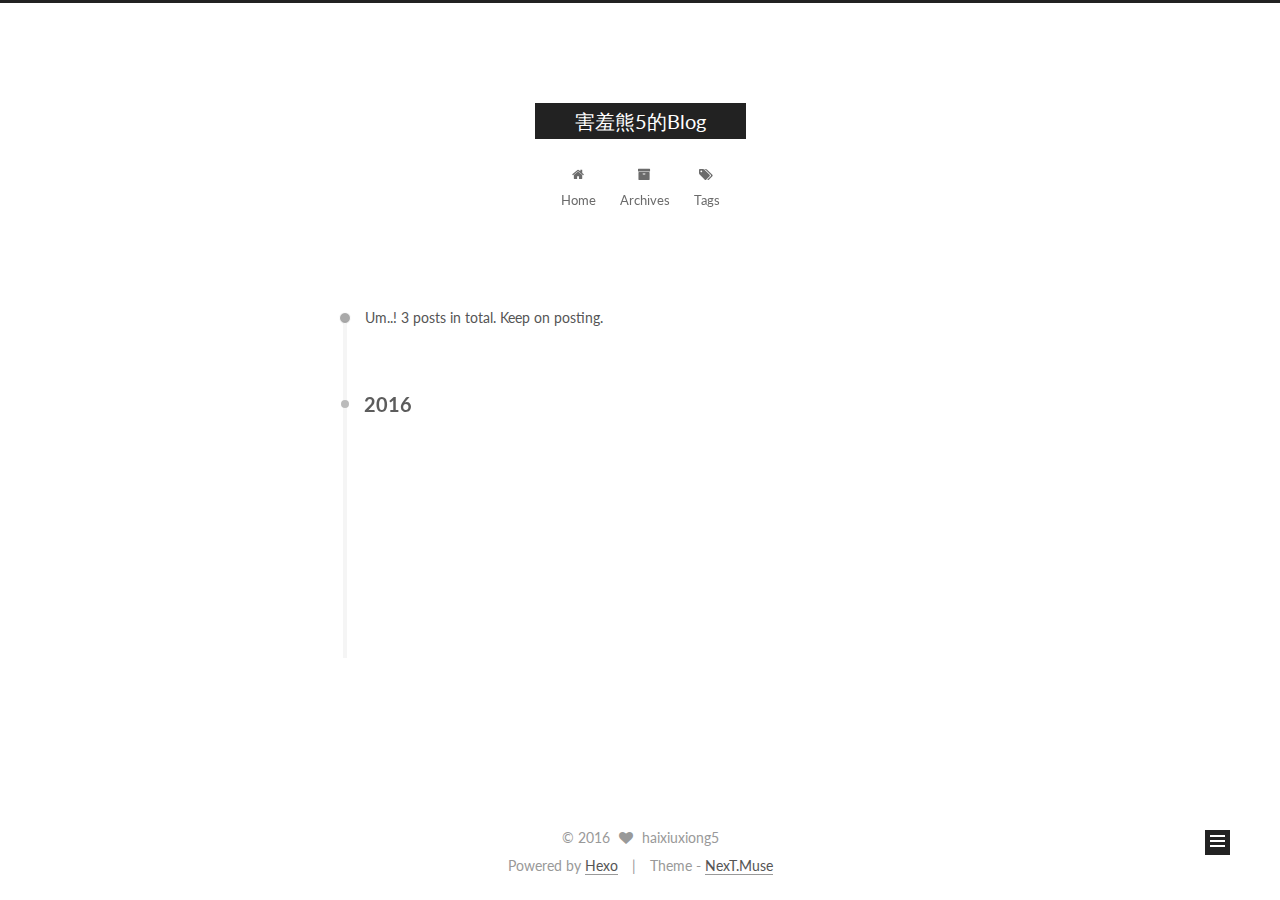
<file: archives/index.html>
<!doctype html>



  


<html class="theme-next muse use-motion" lang="">
<head>
  <meta charset="UTF-8"/>
<meta http-equiv="X-UA-Compatible" content="IE=edge" />
<meta name="viewport" content="width=device-width, initial-scale=1, maximum-scale=1"/>



<meta http-equiv="Cache-Control" content="no-transform" />
<meta http-equiv="Cache-Control" content="no-siteapp" />












  
  
  <link href="/lib/fancybox/source/jquery.fancybox.css?v=2.1.5" rel="stylesheet" type="text/css" />




  
  
  
  

  
    
    
  

  

  

  

  

  
    
    
    <link href="//fonts.googleapis.com/css?family=Lato:300,300italic,400,400italic,700,700italic&subset=latin,latin-ext" rel="stylesheet" type="text/css">
  






<link href="/lib/font-awesome/css/font-awesome.min.css?v=4.6.2" rel="stylesheet" type="text/css" />

<link href="/css/main.css?v=5.1.0" rel="stylesheet" type="text/css" />


  <meta name="keywords" content="Hexo, NexT" />








  <link rel="shortcut icon" type="image/x-icon" href="/favicon.ico?v=5.1.0" />






<meta name="description" content="学习总结  思考感悟">
<meta property="og:type" content="website">
<meta property="og:title" content="害羞熊5的Blog">
<meta property="og:url" content="http://yoursite.com/archives/index.html">
<meta property="og:site_name" content="害羞熊5的Blog">
<meta property="og:description" content="学习总结  思考感悟">
<meta name="twitter:card" content="summary">
<meta name="twitter:title" content="害羞熊5的Blog">
<meta name="twitter:description" content="学习总结  思考感悟">



<script type="text/javascript" id="hexo.configurations">
  var NexT = window.NexT || {};
  var CONFIG = {
    root: '/',
    scheme: 'Muse',
    sidebar: {"position":"left","display":"post"},
    fancybox: true,
    motion: true,
    duoshuo: {
      userId: '0',
      author: 'Author'
    },
    algolia: {
      applicationID: '',
      apiKey: '',
      indexName: '',
      hits: {"per_page":10},
      labels: {"input_placeholder":"Search for Posts","hits_empty":"We didn't find any results for the search: ${query}","hits_stats":"${hits} results found in ${time} ms"}
    }
  };
</script>



  <link rel="canonical" href="http://yoursite.com/archives/"/>





  <title> Archive | 害羞熊5的Blog </title>
</head>

<body itemscope itemtype="http://schema.org/WebPage" lang="">

  










  
  
    
  

  <div class="container one-collumn sidebar-position-left  page-archive  ">
    <div class="headband"></div>

    <header id="header" class="header" itemscope itemtype="http://schema.org/WPHeader">
      <div class="header-inner"><div class="site-meta ">
  

  <div class="custom-logo-site-title">
    <a href="/"  class="brand" rel="start">
      <span class="logo-line-before"><i></i></span>
      <span class="site-title">害羞熊5的Blog</span>
      <span class="logo-line-after"><i></i></span>
    </a>
  </div>
  <p class="site-subtitle"></p>
</div>

<div class="site-nav-toggle">
  <button>
    <span class="btn-bar"></span>
    <span class="btn-bar"></span>
    <span class="btn-bar"></span>
  </button>
</div>

<nav class="site-nav">
  

  
    <ul id="menu" class="menu">
      
        
        <li class="menu-item menu-item-home">
          <a href="/" rel="section">
            
              <i class="menu-item-icon fa fa-fw fa-home"></i> <br />
            
            Home
          </a>
        </li>
      
        
        <li class="menu-item menu-item-archives">
          <a href="/archives" rel="section">
            
              <i class="menu-item-icon fa fa-fw fa-archive"></i> <br />
            
            Archives
          </a>
        </li>
      
        
        <li class="menu-item menu-item-tags">
          <a href="/tags" rel="section">
            
              <i class="menu-item-icon fa fa-fw fa-tags"></i> <br />
            
            Tags
          </a>
        </li>
      

      
    </ul>
  

  
</nav>



 </div>
    </header>

    <main id="main" class="main">
      <div class="main-inner">
        <div class="content-wrap">
          <div id="content" class="content">
            

  <section id="posts" class="posts-collapse">
    <span class="archive-move-on"></span>

    <span class="archive-page-counter">
      
      
      
        
      
      Um..! 3 posts in total. Keep on posting.
    </span>

    

      
      
      

      
        
        <div class="collection-title">
          <h2 class="archive-year motion-element" id="archive-year-2016">2016</h2>
        </div>
      
      

      

  <article class="post post-type-normal" itemscope itemtype="http://schema.org/Article">
    <header class="post-header">

      <h1 class="post-title">
        
            <a class="post-title-link" href="/2016/11/28/demo/" itemprop="url">
              
                <span itemprop="name">demo</span>
              
            </a>
        
      </h1>

      <div class="post-meta">
        <time class="post-time" itemprop="dateCreated"
              datetime="2016-11-28T13:35:38+08:00"
              content="2016-11-28" >
          11-28
        </time>
      </div>

    </header>
  </article>



    

      
      
      

      
      

      

  <article class="post post-type-normal" itemscope itemtype="http://schema.org/Article">
    <header class="post-header">

      <h1 class="post-title">
        
            <a class="post-title-link" href="/2016/11/28/gulp/" itemprop="url">
              
                <span itemprop="name">Gulp</span>
              
            </a>
        
      </h1>

      <div class="post-meta">
        <time class="post-time" itemprop="dateCreated"
              datetime="2016-11-28T11:09:51+08:00"
              content="2016-11-28" >
          11-28
        </time>
      </div>

    </header>
  </article>



    

      
      
      

      
      

      

  <article class="post post-type-normal" itemscope itemtype="http://schema.org/Article">
    <header class="post-header">

      <h1 class="post-title">
        
            <a class="post-title-link" href="/2016/11/25/hello-world/" itemprop="url">
              
                <span itemprop="name">Hello World</span>
              
            </a>
        
      </h1>

      <div class="post-meta">
        <time class="post-time" itemprop="dateCreated"
              datetime="2016-11-25T18:02:31+08:00"
              content="2016-11-25" >
          11-25
        </time>
      </div>

    </header>
  </article>



    

  </section>

  



          </div>
          


          

        </div>
        
          
  
  <div class="sidebar-toggle">
    <div class="sidebar-toggle-line-wrap">
      <span class="sidebar-toggle-line sidebar-toggle-line-first"></span>
      <span class="sidebar-toggle-line sidebar-toggle-line-middle"></span>
      <span class="sidebar-toggle-line sidebar-toggle-line-last"></span>
    </div>
  </div>

  <aside id="sidebar" class="sidebar">
    <div class="sidebar-inner">

      

      

      <section class="site-overview sidebar-panel sidebar-panel-active">
        <div class="site-author motion-element" itemprop="author" itemscope itemtype="http://schema.org/Person">
          <img class="site-author-image" itemprop="image"
               src="/images/avatar.gif"
               alt="haixiuxiong5" />
          <p class="site-author-name" itemprop="name">haixiuxiong5</p>
          <p class="site-description motion-element" itemprop="description">学习总结  思考感悟</p>
        </div>
        <nav class="site-state motion-element">
          <div class="site-state-item site-state-posts">
            <a href="/archives">
              <span class="site-state-item-count">3</span>
              <span class="site-state-item-name">posts</span>
            </a>
          </div>

          

          
            <div class="site-state-item site-state-tags">
              <a href="/tags">
                <span class="site-state-item-count">1</span>
                <span class="site-state-item-name">tags</span>
              </a>
            </div>
          

        </nav>

        

        <div class="links-of-author motion-element">
          
        </div>

        
        

        
        

        


      </section>

      

    </div>
  </aside>


        
      </div>
    </main>

    <footer id="footer" class="footer">
      <div class="footer-inner">
        <div class="copyright" >
  
  &copy; 
  <span itemprop="copyrightYear">2016</span>
  <span class="with-love">
    <i class="fa fa-heart"></i>
  </span>
  <span class="author" itemprop="copyrightHolder">haixiuxiong5</span>
</div>


<div class="powered-by">
  Powered by <a class="theme-link" href="https://hexo.io">Hexo</a>
</div>

<div class="theme-info">
  Theme -
  <a class="theme-link" href="https://github.com/iissnan/hexo-theme-next">
    NexT.Muse
  </a>
</div>


        

        
      </div>
    </footer>

    <div class="back-to-top">
      <i class="fa fa-arrow-up"></i>
    </div>
  </div>

  

<script type="text/javascript">
  if (Object.prototype.toString.call(window.Promise) !== '[object Function]') {
    window.Promise = null;
  }
</script>









  



  
  <script type="text/javascript" src="/lib/jquery/index.js?v=2.1.3"></script>

  
  <script type="text/javascript" src="/lib/fastclick/lib/fastclick.min.js?v=1.0.6"></script>

  
  <script type="text/javascript" src="/lib/jquery_lazyload/jquery.lazyload.js?v=1.9.7"></script>

  
  <script type="text/javascript" src="/lib/velocity/velocity.min.js?v=1.2.1"></script>

  
  <script type="text/javascript" src="/lib/velocity/velocity.ui.min.js?v=1.2.1"></script>

  
  <script type="text/javascript" src="/lib/fancybox/source/jquery.fancybox.pack.js?v=2.1.5"></script>


  


  <script type="text/javascript" src="/js/src/utils.js?v=5.1.0"></script>

  <script type="text/javascript" src="/js/src/motion.js?v=5.1.0"></script>



  
  

  
  
    <script type="text/javascript" id="motion.page.archive">
      $('.archive-year').velocity('transition.slideLeftIn');
    </script>
  


  


  <script type="text/javascript" src="/js/src/bootstrap.js?v=5.1.0"></script>



  



  




	




  
  

  

  

  

  


</body>
</html>
</file>
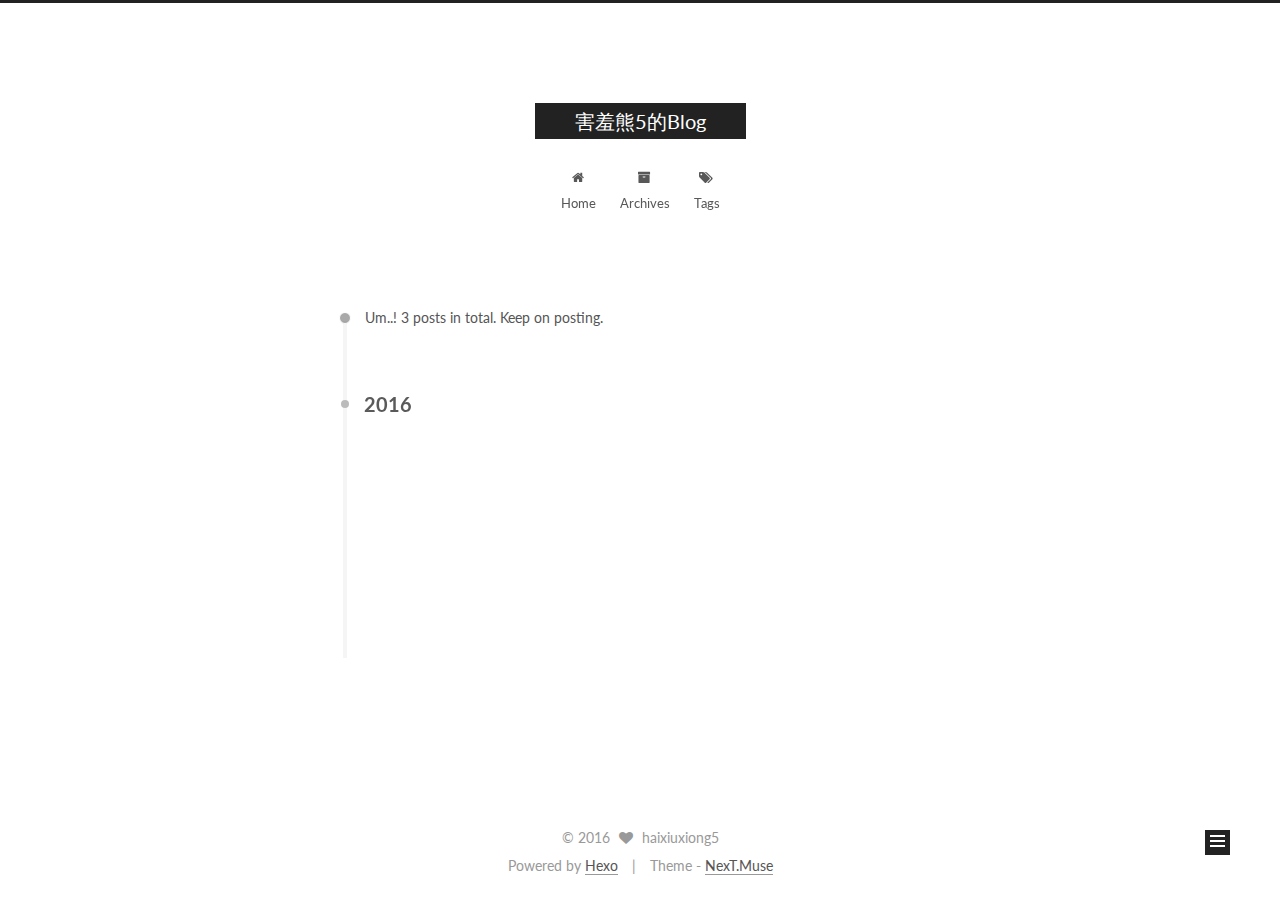
<file: archives/2016/index.html>
<!doctype html>



  


<html class="theme-next muse use-motion" lang="">
<head>
  <meta charset="UTF-8"/>
<meta http-equiv="X-UA-Compatible" content="IE=edge" />
<meta name="viewport" content="width=device-width, initial-scale=1, maximum-scale=1"/>



<meta http-equiv="Cache-Control" content="no-transform" />
<meta http-equiv="Cache-Control" content="no-siteapp" />












  
  
  <link href="/lib/fancybox/source/jquery.fancybox.css?v=2.1.5" rel="stylesheet" type="text/css" />




  
  
  
  

  
    
    
  

  

  

  

  

  
    
    
    <link href="//fonts.googleapis.com/css?family=Lato:300,300italic,400,400italic,700,700italic&subset=latin,latin-ext" rel="stylesheet" type="text/css">
  






<link href="/lib/font-awesome/css/font-awesome.min.css?v=4.6.2" rel="stylesheet" type="text/css" />

<link href="/css/main.css?v=5.1.0" rel="stylesheet" type="text/css" />


  <meta name="keywords" content="Hexo, NexT" />








  <link rel="shortcut icon" type="image/x-icon" href="/favicon.ico?v=5.1.0" />






<meta name="description" content="学习总结  思考感悟">
<meta property="og:type" content="website">
<meta property="og:title" content="害羞熊5的Blog">
<meta property="og:url" content="http://yoursite.com/archives/2016/index.html">
<meta property="og:site_name" content="害羞熊5的Blog">
<meta property="og:description" content="学习总结  思考感悟">
<meta name="twitter:card" content="summary">
<meta name="twitter:title" content="害羞熊5的Blog">
<meta name="twitter:description" content="学习总结  思考感悟">



<script type="text/javascript" id="hexo.configurations">
  var NexT = window.NexT || {};
  var CONFIG = {
    root: '/',
    scheme: 'Muse',
    sidebar: {"position":"left","display":"post"},
    fancybox: true,
    motion: true,
    duoshuo: {
      userId: '0',
      author: 'Author'
    },
    algolia: {
      applicationID: '',
      apiKey: '',
      indexName: '',
      hits: {"per_page":10},
      labels: {"input_placeholder":"Search for Posts","hits_empty":"We didn't find any results for the search: ${query}","hits_stats":"${hits} results found in ${time} ms"}
    }
  };
</script>



  <link rel="canonical" href="http://yoursite.com/archives/2016/"/>





  <title> Archive | 害羞熊5的Blog </title>
</head>

<body itemscope itemtype="http://schema.org/WebPage" lang="">

  










  
  
    
  

  <div class="container one-collumn sidebar-position-left  page-archive  ">
    <div class="headband"></div>

    <header id="header" class="header" itemscope itemtype="http://schema.org/WPHeader">
      <div class="header-inner"><div class="site-meta ">
  

  <div class="custom-logo-site-title">
    <a href="/"  class="brand" rel="start">
      <span class="logo-line-before"><i></i></span>
      <span class="site-title">害羞熊5的Blog</span>
      <span class="logo-line-after"><i></i></span>
    </a>
  </div>
  <p class="site-subtitle"></p>
</div>

<div class="site-nav-toggle">
  <button>
    <span class="btn-bar"></span>
    <span class="btn-bar"></span>
    <span class="btn-bar"></span>
  </button>
</div>

<nav class="site-nav">
  

  
    <ul id="menu" class="menu">
      
        
        <li class="menu-item menu-item-home">
          <a href="/" rel="section">
            
              <i class="menu-item-icon fa fa-fw fa-home"></i> <br />
            
            Home
          </a>
        </li>
      
        
        <li class="menu-item menu-item-archives">
          <a href="/archives" rel="section">
            
              <i class="menu-item-icon fa fa-fw fa-archive"></i> <br />
            
            Archives
          </a>
        </li>
      
        
        <li class="menu-item menu-item-tags">
          <a href="/tags" rel="section">
            
              <i class="menu-item-icon fa fa-fw fa-tags"></i> <br />
            
            Tags
          </a>
        </li>
      

      
    </ul>
  

  
</nav>



 </div>
    </header>

    <main id="main" class="main">
      <div class="main-inner">
        <div class="content-wrap">
          <div id="content" class="content">
            

  <section id="posts" class="posts-collapse">
    <span class="archive-move-on"></span>

    <span class="archive-page-counter">
      
      
      
        
      
      Um..! 3 posts in total. Keep on posting.
    </span>

    

      
      
      

      
        
        <div class="collection-title">
          <h2 class="archive-year motion-element" id="archive-year-2016">2016</h2>
        </div>
      
      

      

  <article class="post post-type-normal" itemscope itemtype="http://schema.org/Article">
    <header class="post-header">

      <h1 class="post-title">
        
            <a class="post-title-link" href="/2016/11/28/demo/" itemprop="url">
              
                <span itemprop="name">demo</span>
              
            </a>
        
      </h1>

      <div class="post-meta">
        <time class="post-time" itemprop="dateCreated"
              datetime="2016-11-28T13:35:38+08:00"
              content="2016-11-28" >
          11-28
        </time>
      </div>

    </header>
  </article>



    

      
      
      

      
      

      

  <article class="post post-type-normal" itemscope itemtype="http://schema.org/Article">
    <header class="post-header">

      <h1 class="post-title">
        
            <a class="post-title-link" href="/2016/11/28/gulp/" itemprop="url">
              
                <span itemprop="name">Gulp</span>
              
            </a>
        
      </h1>

      <div class="post-meta">
        <time class="post-time" itemprop="dateCreated"
              datetime="2016-11-28T11:09:51+08:00"
              content="2016-11-28" >
          11-28
        </time>
      </div>

    </header>
  </article>



    

      
      
      

      
      

      

  <article class="post post-type-normal" itemscope itemtype="http://schema.org/Article">
    <header class="post-header">

      <h1 class="post-title">
        
            <a class="post-title-link" href="/2016/11/25/hello-world/" itemprop="url">
              
                <span itemprop="name">Hello World</span>
              
            </a>
        
      </h1>

      <div class="post-meta">
        <time class="post-time" itemprop="dateCreated"
              datetime="2016-11-25T18:02:31+08:00"
              content="2016-11-25" >
          11-25
        </time>
      </div>

    </header>
  </article>



    

  </section>

  



          </div>
          


          

        </div>
        
          
  
  <div class="sidebar-toggle">
    <div class="sidebar-toggle-line-wrap">
      <span class="sidebar-toggle-line sidebar-toggle-line-first"></span>
      <span class="sidebar-toggle-line sidebar-toggle-line-middle"></span>
      <span class="sidebar-toggle-line sidebar-toggle-line-last"></span>
    </div>
  </div>

  <aside id="sidebar" class="sidebar">
    <div class="sidebar-inner">

      

      

      <section class="site-overview sidebar-panel sidebar-panel-active">
        <div class="site-author motion-element" itemprop="author" itemscope itemtype="http://schema.org/Person">
          <img class="site-author-image" itemprop="image"
               src="/images/avatar.gif"
               alt="haixiuxiong5" />
          <p class="site-author-name" itemprop="name">haixiuxiong5</p>
          <p class="site-description motion-element" itemprop="description">学习总结  思考感悟</p>
        </div>
        <nav class="site-state motion-element">
          <div class="site-state-item site-state-posts">
            <a href="/archives">
              <span class="site-state-item-count">3</span>
              <span class="site-state-item-name">posts</span>
            </a>
          </div>

          

          
            <div class="site-state-item site-state-tags">
              <a href="/tags">
                <span class="site-state-item-count">1</span>
                <span class="site-state-item-name">tags</span>
              </a>
            </div>
          

        </nav>

        

        <div class="links-of-author motion-element">
          
        </div>

        
        

        
        

        


      </section>

      

    </div>
  </aside>


        
      </div>
    </main>

    <footer id="footer" class="footer">
      <div class="footer-inner">
        <div class="copyright" >
  
  &copy; 
  <span itemprop="copyrightYear">2016</span>
  <span class="with-love">
    <i class="fa fa-heart"></i>
  </span>
  <span class="author" itemprop="copyrightHolder">haixiuxiong5</span>
</div>


<div class="powered-by">
  Powered by <a class="theme-link" href="https://hexo.io">Hexo</a>
</div>

<div class="theme-info">
  Theme -
  <a class="theme-link" href="https://github.com/iissnan/hexo-theme-next">
    NexT.Muse
  </a>
</div>


        

        
      </div>
    </footer>

    <div class="back-to-top">
      <i class="fa fa-arrow-up"></i>
    </div>
  </div>

  

<script type="text/javascript">
  if (Object.prototype.toString.call(window.Promise) !== '[object Function]') {
    window.Promise = null;
  }
</script>









  



  
  <script type="text/javascript" src="/lib/jquery/index.js?v=2.1.3"></script>

  
  <script type="text/javascript" src="/lib/fastclick/lib/fastclick.min.js?v=1.0.6"></script>

  
  <script type="text/javascript" src="/lib/jquery_lazyload/jquery.lazyload.js?v=1.9.7"></script>

  
  <script type="text/javascript" src="/lib/velocity/velocity.min.js?v=1.2.1"></script>

  
  <script type="text/javascript" src="/lib/velocity/velocity.ui.min.js?v=1.2.1"></script>

  
  <script type="text/javascript" src="/lib/fancybox/source/jquery.fancybox.pack.js?v=2.1.5"></script>


  


  <script type="text/javascript" src="/js/src/utils.js?v=5.1.0"></script>

  <script type="text/javascript" src="/js/src/motion.js?v=5.1.0"></script>



  
  

  
  
    <script type="text/javascript" id="motion.page.archive">
      $('.archive-year').velocity('transition.slideLeftIn');
    </script>
  


  


  <script type="text/javascript" src="/js/src/bootstrap.js?v=5.1.0"></script>



  



  




	




  
  

  

  

  

  


</body>
</html>
</file>
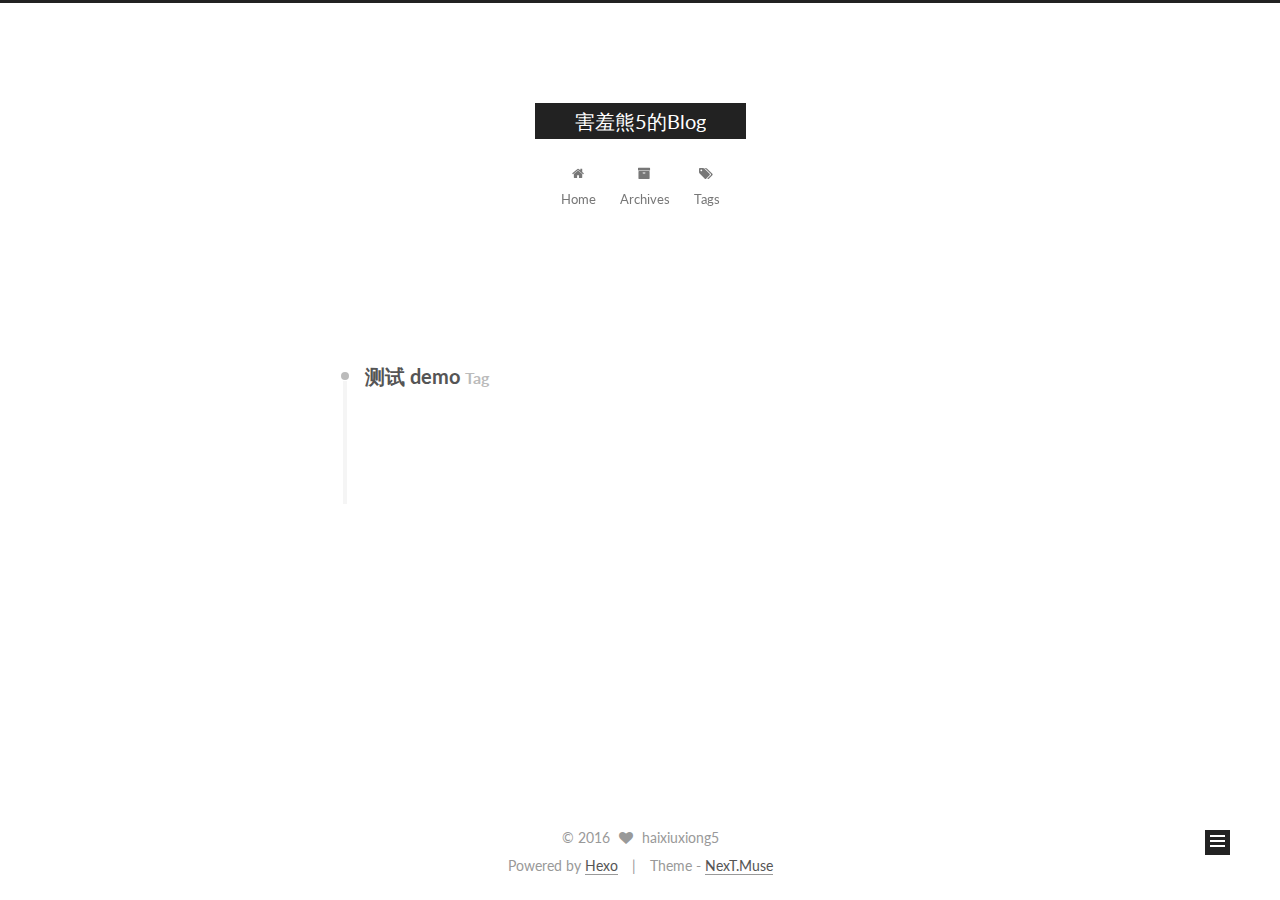
<file: tags/测试-demo/index.html>
<!doctype html>



  


<html class="theme-next muse use-motion" lang="">
<head>
  <meta charset="UTF-8"/>
<meta http-equiv="X-UA-Compatible" content="IE=edge" />
<meta name="viewport" content="width=device-width, initial-scale=1, maximum-scale=1"/>



<meta http-equiv="Cache-Control" content="no-transform" />
<meta http-equiv="Cache-Control" content="no-siteapp" />












  
  
  <link href="/lib/fancybox/source/jquery.fancybox.css?v=2.1.5" rel="stylesheet" type="text/css" />




  
  
  
  

  
    
    
  

  

  

  

  

  
    
    
    <link href="//fonts.googleapis.com/css?family=Lato:300,300italic,400,400italic,700,700italic&subset=latin,latin-ext" rel="stylesheet" type="text/css">
  






<link href="/lib/font-awesome/css/font-awesome.min.css?v=4.6.2" rel="stylesheet" type="text/css" />

<link href="/css/main.css?v=5.1.0" rel="stylesheet" type="text/css" />


  <meta name="keywords" content="Hexo, NexT" />








  <link rel="shortcut icon" type="image/x-icon" href="/favicon.ico?v=5.1.0" />






<meta name="description" content="学习总结  思考感悟">
<meta property="og:type" content="website">
<meta property="og:title" content="害羞熊5的Blog">
<meta property="og:url" content="http://yoursite.com/tags/测试-demo/index.html">
<meta property="og:site_name" content="害羞熊5的Blog">
<meta property="og:description" content="学习总结  思考感悟">
<meta name="twitter:card" content="summary">
<meta name="twitter:title" content="害羞熊5的Blog">
<meta name="twitter:description" content="学习总结  思考感悟">



<script type="text/javascript" id="hexo.configurations">
  var NexT = window.NexT || {};
  var CONFIG = {
    root: '/',
    scheme: 'Muse',
    sidebar: {"position":"left","display":"post"},
    fancybox: true,
    motion: true,
    duoshuo: {
      userId: '0',
      author: 'Author'
    },
    algolia: {
      applicationID: '',
      apiKey: '',
      indexName: '',
      hits: {"per_page":10},
      labels: {"input_placeholder":"Search for Posts","hits_empty":"We didn't find any results for the search: ${query}","hits_stats":"${hits} results found in ${time} ms"}
    }
  };
</script>



  <link rel="canonical" href="http://yoursite.com/tags/测试-demo/"/>





  <title> Tag: 测试 demo | 害羞熊5的Blog </title>
</head>

<body itemscope itemtype="http://schema.org/WebPage" lang="">

  










  
  
    
  

  <div class="container one-collumn sidebar-position-left  ">
    <div class="headband"></div>

    <header id="header" class="header" itemscope itemtype="http://schema.org/WPHeader">
      <div class="header-inner"><div class="site-meta ">
  

  <div class="custom-logo-site-title">
    <a href="/"  class="brand" rel="start">
      <span class="logo-line-before"><i></i></span>
      <span class="site-title">害羞熊5的Blog</span>
      <span class="logo-line-after"><i></i></span>
    </a>
  </div>
  <p class="site-subtitle"></p>
</div>

<div class="site-nav-toggle">
  <button>
    <span class="btn-bar"></span>
    <span class="btn-bar"></span>
    <span class="btn-bar"></span>
  </button>
</div>

<nav class="site-nav">
  

  
    <ul id="menu" class="menu">
      
        
        <li class="menu-item menu-item-home">
          <a href="/" rel="section">
            
              <i class="menu-item-icon fa fa-fw fa-home"></i> <br />
            
            Home
          </a>
        </li>
      
        
        <li class="menu-item menu-item-archives">
          <a href="/archives" rel="section">
            
              <i class="menu-item-icon fa fa-fw fa-archive"></i> <br />
            
            Archives
          </a>
        </li>
      
        
        <li class="menu-item menu-item-tags">
          <a href="/tags" rel="section">
            
              <i class="menu-item-icon fa fa-fw fa-tags"></i> <br />
            
            Tags
          </a>
        </li>
      

      
    </ul>
  

  
</nav>



 </div>
    </header>

    <main id="main" class="main">
      <div class="main-inner">
        <div class="content-wrap">
          <div id="content" class="content">
            

  <div id="posts" class="posts-collapse">
    <div class="collection-title">
      <h2 >
        测试 demo
        <small>Tag</small>
      </h2>
    </div>

    
      

  <article class="post post-type-normal" itemscope itemtype="http://schema.org/Article">
    <header class="post-header">

      <h1 class="post-title">
        
            <a class="post-title-link" href="/2016/11/28/demo/" itemprop="url">
              
                <span itemprop="name">demo</span>
              
            </a>
        
      </h1>

      <div class="post-meta">
        <time class="post-time" itemprop="dateCreated"
              datetime="2016-11-28T13:35:38+08:00"
              content="2016-11-28" >
          11-28
        </time>
      </div>

    </header>
  </article>


    
  </div>

  


          </div>
          


          

        </div>
        
          
  
  <div class="sidebar-toggle">
    <div class="sidebar-toggle-line-wrap">
      <span class="sidebar-toggle-line sidebar-toggle-line-first"></span>
      <span class="sidebar-toggle-line sidebar-toggle-line-middle"></span>
      <span class="sidebar-toggle-line sidebar-toggle-line-last"></span>
    </div>
  </div>

  <aside id="sidebar" class="sidebar">
    <div class="sidebar-inner">

      

      

      <section class="site-overview sidebar-panel sidebar-panel-active">
        <div class="site-author motion-element" itemprop="author" itemscope itemtype="http://schema.org/Person">
          <img class="site-author-image" itemprop="image"
               src="/images/avatar.gif"
               alt="haixiuxiong5" />
          <p class="site-author-name" itemprop="name">haixiuxiong5</p>
          <p class="site-description motion-element" itemprop="description">学习总结  思考感悟</p>
        </div>
        <nav class="site-state motion-element">
          <div class="site-state-item site-state-posts">
            <a href="/archives">
              <span class="site-state-item-count">3</span>
              <span class="site-state-item-name">posts</span>
            </a>
          </div>

          

          
            <div class="site-state-item site-state-tags">
              <a href="/tags">
                <span class="site-state-item-count">1</span>
                <span class="site-state-item-name">tags</span>
              </a>
            </div>
          

        </nav>

        

        <div class="links-of-author motion-element">
          
        </div>

        
        

        
        

        


      </section>

      

    </div>
  </aside>


        
      </div>
    </main>

    <footer id="footer" class="footer">
      <div class="footer-inner">
        <div class="copyright" >
  
  &copy; 
  <span itemprop="copyrightYear">2016</span>
  <span class="with-love">
    <i class="fa fa-heart"></i>
  </span>
  <span class="author" itemprop="copyrightHolder">haixiuxiong5</span>
</div>


<div class="powered-by">
  Powered by <a class="theme-link" href="https://hexo.io">Hexo</a>
</div>

<div class="theme-info">
  Theme -
  <a class="theme-link" href="https://github.com/iissnan/hexo-theme-next">
    NexT.Muse
  </a>
</div>


        

        
      </div>
    </footer>

    <div class="back-to-top">
      <i class="fa fa-arrow-up"></i>
    </div>
  </div>

  

<script type="text/javascript">
  if (Object.prototype.toString.call(window.Promise) !== '[object Function]') {
    window.Promise = null;
  }
</script>









  



  
  <script type="text/javascript" src="/lib/jquery/index.js?v=2.1.3"></script>

  
  <script type="text/javascript" src="/lib/fastclick/lib/fastclick.min.js?v=1.0.6"></script>

  
  <script type="text/javascript" src="/lib/jquery_lazyload/jquery.lazyload.js?v=1.9.7"></script>

  
  <script type="text/javascript" src="/lib/velocity/velocity.min.js?v=1.2.1"></script>

  
  <script type="text/javascript" src="/lib/velocity/velocity.ui.min.js?v=1.2.1"></script>

  
  <script type="text/javascript" src="/lib/fancybox/source/jquery.fancybox.pack.js?v=2.1.5"></script>


  


  <script type="text/javascript" src="/js/src/utils.js?v=5.1.0"></script>

  <script type="text/javascript" src="/js/src/motion.js?v=5.1.0"></script>



  
  

  

  


  <script type="text/javascript" src="/js/src/bootstrap.js?v=5.1.0"></script>



  



  




	




  
  

  

  

  

  


</body>
</html>
</file>
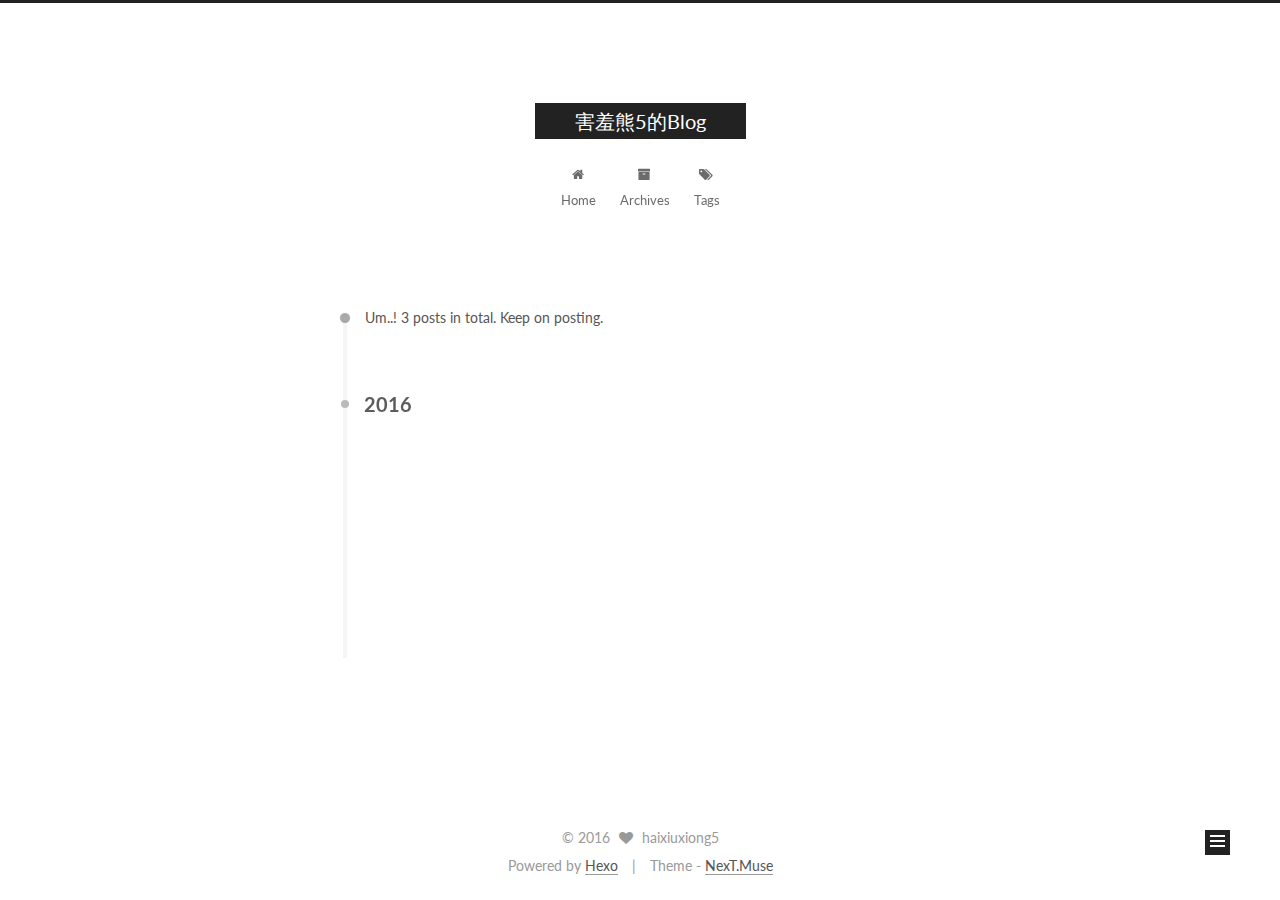
<file: archives/2016/11/index.html>
<!doctype html>



  


<html class="theme-next muse use-motion" lang="">
<head>
  <meta charset="UTF-8"/>
<meta http-equiv="X-UA-Compatible" content="IE=edge" />
<meta name="viewport" content="width=device-width, initial-scale=1, maximum-scale=1"/>



<meta http-equiv="Cache-Control" content="no-transform" />
<meta http-equiv="Cache-Control" content="no-siteapp" />












  
  
  <link href="/lib/fancybox/source/jquery.fancybox.css?v=2.1.5" rel="stylesheet" type="text/css" />




  
  
  
  

  
    
    
  

  

  

  

  

  
    
    
    <link href="//fonts.googleapis.com/css?family=Lato:300,300italic,400,400italic,700,700italic&subset=latin,latin-ext" rel="stylesheet" type="text/css">
  






<link href="/lib/font-awesome/css/font-awesome.min.css?v=4.6.2" rel="stylesheet" type="text/css" />

<link href="/css/main.css?v=5.1.0" rel="stylesheet" type="text/css" />


  <meta name="keywords" content="Hexo, NexT" />








  <link rel="shortcut icon" type="image/x-icon" href="/favicon.ico?v=5.1.0" />






<meta name="description" content="学习总结  思考感悟">
<meta property="og:type" content="website">
<meta property="og:title" content="害羞熊5的Blog">
<meta property="og:url" content="http://yoursite.com/archives/2016/11/index.html">
<meta property="og:site_name" content="害羞熊5的Blog">
<meta property="og:description" content="学习总结  思考感悟">
<meta name="twitter:card" content="summary">
<meta name="twitter:title" content="害羞熊5的Blog">
<meta name="twitter:description" content="学习总结  思考感悟">



<script type="text/javascript" id="hexo.configurations">
  var NexT = window.NexT || {};
  var CONFIG = {
    root: '/',
    scheme: 'Muse',
    sidebar: {"position":"left","display":"post"},
    fancybox: true,
    motion: true,
    duoshuo: {
      userId: '0',
      author: 'Author'
    },
    algolia: {
      applicationID: '',
      apiKey: '',
      indexName: '',
      hits: {"per_page":10},
      labels: {"input_placeholder":"Search for Posts","hits_empty":"We didn't find any results for the search: ${query}","hits_stats":"${hits} results found in ${time} ms"}
    }
  };
</script>



  <link rel="canonical" href="http://yoursite.com/archives/2016/11/"/>





  <title> Archive | 害羞熊5的Blog </title>
</head>

<body itemscope itemtype="http://schema.org/WebPage" lang="">

  










  
  
    
  

  <div class="container one-collumn sidebar-position-left  page-archive  ">
    <div class="headband"></div>

    <header id="header" class="header" itemscope itemtype="http://schema.org/WPHeader">
      <div class="header-inner"><div class="site-meta ">
  

  <div class="custom-logo-site-title">
    <a href="/"  class="brand" rel="start">
      <span class="logo-line-before"><i></i></span>
      <span class="site-title">害羞熊5的Blog</span>
      <span class="logo-line-after"><i></i></span>
    </a>
  </div>
  <p class="site-subtitle"></p>
</div>

<div class="site-nav-toggle">
  <button>
    <span class="btn-bar"></span>
    <span class="btn-bar"></span>
    <span class="btn-bar"></span>
  </button>
</div>

<nav class="site-nav">
  

  
    <ul id="menu" class="menu">
      
        
        <li class="menu-item menu-item-home">
          <a href="/" rel="section">
            
              <i class="menu-item-icon fa fa-fw fa-home"></i> <br />
            
            Home
          </a>
        </li>
      
        
        <li class="menu-item menu-item-archives">
          <a href="/archives" rel="section">
            
              <i class="menu-item-icon fa fa-fw fa-archive"></i> <br />
            
            Archives
          </a>
        </li>
      
        
        <li class="menu-item menu-item-tags">
          <a href="/tags" rel="section">
            
              <i class="menu-item-icon fa fa-fw fa-tags"></i> <br />
            
            Tags
          </a>
        </li>
      

      
    </ul>
  

  
</nav>



 </div>
    </header>

    <main id="main" class="main">
      <div class="main-inner">
        <div class="content-wrap">
          <div id="content" class="content">
            

  <section id="posts" class="posts-collapse">
    <span class="archive-move-on"></span>

    <span class="archive-page-counter">
      
      
      
        
      
      Um..! 3 posts in total. Keep on posting.
    </span>

    

      
      
      

      
        
        <div class="collection-title">
          <h2 class="archive-year motion-element" id="archive-year-2016">2016</h2>
        </div>
      
      

      

  <article class="post post-type-normal" itemscope itemtype="http://schema.org/Article">
    <header class="post-header">

      <h1 class="post-title">
        
            <a class="post-title-link" href="/2016/11/28/demo/" itemprop="url">
              
                <span itemprop="name">demo</span>
              
            </a>
        
      </h1>

      <div class="post-meta">
        <time class="post-time" itemprop="dateCreated"
              datetime="2016-11-28T13:35:38+08:00"
              content="2016-11-28" >
          11-28
        </time>
      </div>

    </header>
  </article>



    

      
      
      

      
      

      

  <article class="post post-type-normal" itemscope itemtype="http://schema.org/Article">
    <header class="post-header">

      <h1 class="post-title">
        
            <a class="post-title-link" href="/2016/11/28/gulp/" itemprop="url">
              
                <span itemprop="name">Gulp</span>
              
            </a>
        
      </h1>

      <div class="post-meta">
        <time class="post-time" itemprop="dateCreated"
              datetime="2016-11-28T11:09:51+08:00"
              content="2016-11-28" >
          11-28
        </time>
      </div>

    </header>
  </article>



    

      
      
      

      
      

      

  <article class="post post-type-normal" itemscope itemtype="http://schema.org/Article">
    <header class="post-header">

      <h1 class="post-title">
        
            <a class="post-title-link" href="/2016/11/25/hello-world/" itemprop="url">
              
                <span itemprop="name">Hello World</span>
              
            </a>
        
      </h1>

      <div class="post-meta">
        <time class="post-time" itemprop="dateCreated"
              datetime="2016-11-25T18:02:31+08:00"
              content="2016-11-25" >
          11-25
        </time>
      </div>

    </header>
  </article>



    

  </section>

  



          </div>
          


          

        </div>
        
          
  
  <div class="sidebar-toggle">
    <div class="sidebar-toggle-line-wrap">
      <span class="sidebar-toggle-line sidebar-toggle-line-first"></span>
      <span class="sidebar-toggle-line sidebar-toggle-line-middle"></span>
      <span class="sidebar-toggle-line sidebar-toggle-line-last"></span>
    </div>
  </div>

  <aside id="sidebar" class="sidebar">
    <div class="sidebar-inner">

      

      

      <section class="site-overview sidebar-panel sidebar-panel-active">
        <div class="site-author motion-element" itemprop="author" itemscope itemtype="http://schema.org/Person">
          <img class="site-author-image" itemprop="image"
               src="/images/avatar.gif"
               alt="haixiuxiong5" />
          <p class="site-author-name" itemprop="name">haixiuxiong5</p>
          <p class="site-description motion-element" itemprop="description">学习总结  思考感悟</p>
        </div>
        <nav class="site-state motion-element">
          <div class="site-state-item site-state-posts">
            <a href="/archives">
              <span class="site-state-item-count">3</span>
              <span class="site-state-item-name">posts</span>
            </a>
          </div>

          

          
            <div class="site-state-item site-state-tags">
              <a href="/tags">
                <span class="site-state-item-count">1</span>
                <span class="site-state-item-name">tags</span>
              </a>
            </div>
          

        </nav>

        

        <div class="links-of-author motion-element">
          
        </div>

        
        

        
        

        


      </section>

      

    </div>
  </aside>


        
      </div>
    </main>

    <footer id="footer" class="footer">
      <div class="footer-inner">
        <div class="copyright" >
  
  &copy; 
  <span itemprop="copyrightYear">2016</span>
  <span class="with-love">
    <i class="fa fa-heart"></i>
  </span>
  <span class="author" itemprop="copyrightHolder">haixiuxiong5</span>
</div>


<div class="powered-by">
  Powered by <a class="theme-link" href="https://hexo.io">Hexo</a>
</div>

<div class="theme-info">
  Theme -
  <a class="theme-link" href="https://github.com/iissnan/hexo-theme-next">
    NexT.Muse
  </a>
</div>


        

        
      </div>
    </footer>

    <div class="back-to-top">
      <i class="fa fa-arrow-up"></i>
    </div>
  </div>

  

<script type="text/javascript">
  if (Object.prototype.toString.call(window.Promise) !== '[object Function]') {
    window.Promise = null;
  }
</script>









  



  
  <script type="text/javascript" src="/lib/jquery/index.js?v=2.1.3"></script>

  
  <script type="text/javascript" src="/lib/fastclick/lib/fastclick.min.js?v=1.0.6"></script>

  
  <script type="text/javascript" src="/lib/jquery_lazyload/jquery.lazyload.js?v=1.9.7"></script>

  
  <script type="text/javascript" src="/lib/velocity/velocity.min.js?v=1.2.1"></script>

  
  <script type="text/javascript" src="/lib/velocity/velocity.ui.min.js?v=1.2.1"></script>

  
  <script type="text/javascript" src="/lib/fancybox/source/jquery.fancybox.pack.js?v=2.1.5"></script>


  


  <script type="text/javascript" src="/js/src/utils.js?v=5.1.0"></script>

  <script type="text/javascript" src="/js/src/motion.js?v=5.1.0"></script>



  
  

  
  
    <script type="text/javascript" id="motion.page.archive">
      $('.archive-year').velocity('transition.slideLeftIn');
    </script>
  


  


  <script type="text/javascript" src="/js/src/bootstrap.js?v=5.1.0"></script>



  



  




	




  
  

  

  

  

  


</body>
</html>
</file>
<file: css/main.css>
/* normalize.css v3.0.2 | MIT License | git.io/normalize */
html {
  font-family: sans-serif; /* 1 */
  -ms-text-size-adjust: 100%; /* 2 */
  -webkit-text-size-adjust: 100%; /* 2 */
}
body {
  margin: 0;
}
article,
aside,
details,
figcaption,
figure,
footer,
header,
hgroup,
main,
menu,
nav,
section,
summary {
  display: block;
}
audio,
canvas,
progress,
video {
  display: inline-block; /* 1 */
  vertical-align: baseline; /* 2 */
}
audio:not([controls]) {
  display: none;
  height: 0;
}
[hidden],
template {
  display: none;
}
a {
  background-color: transparent;
}
a:active,
a:hover {
  outline: 0;
}
abbr[title] {
  border-bottom: 1px dotted;
}
b,
strong {
  font-weight: bold;
}
dfn {
  font-style: italic;
}
h1 {
  font-size: 2em;
  margin: 0.67em 0;
}
mark {
  background: #ff0;
  color: #000;
}
small {
  font-size: 80%;
}
sub,
sup {
  font-size: 75%;
  line-height: 0;
  position: relative;
  vertical-align: baseline;
}
sup {
  top: -0.5em;
}
sub {
  bottom: -0.25em;
}
img {
  border: 0;
}
svg:not(:root) {
  overflow: hidden;
}
figure {
  margin: 1em 40px;
}
hr {
  -moz-box-sizing: content-box;
  box-sizing: content-box;
  height: 0;
}
pre {
  overflow: auto;
}
code,
kbd,
pre,
samp {
  font-family: monospace, monospace;
  font-size: 1em;
}
button,
input,
optgroup,
select,
textarea {
  color: inherit; /* 1 */
  font: inherit; /* 2 */
  margin: 0; /* 3 */
}
button {
  overflow: visible;
}
button,
select {
  text-transform: none;
}
button,
html input[type="button"],
input[type="reset"],
input[type="submit"] {
  -webkit-appearance: button; /* 2 */
  cursor: pointer; /* 3 */
}
button[disabled],
html input[disabled] {
  cursor: default;
}
button::-moz-focus-inner,
input::-moz-focus-inner {
  border: 0;
  padding: 0;
}
input {
  line-height: normal;
}
input[type="checkbox"],
input[type="radio"] {
  box-sizing: border-box; /* 1 */
  padding: 0; /* 2 */
}
input[type="number"]::-webkit-inner-spin-button,
input[type="number"]::-webkit-outer-spin-button {
  height: auto;
}
input[type="search"] {
  -webkit-appearance: textfield; /* 1 */
  -moz-box-sizing: content-box;
  -webkit-box-sizing: content-box; /* 2 */
  box-sizing: content-box;
}
input[type="search"]::-webkit-search-cancel-button,
input[type="search"]::-webkit-search-decoration {
  -webkit-appearance: none;
}
fieldset {
  border: 1px solid #c0c0c0;
  margin: 0 2px;
  padding: 0.35em 0.625em 0.75em;
}
legend {
  border: 0; /* 1 */
  padding: 0; /* 2 */
}
textarea {
  overflow: auto;
}
optgroup {
  font-weight: bold;
}
table {
  border-collapse: collapse;
  border-spacing: 0;
}
td,
th {
  padding: 0;
}
::selection {
  background: #262a30;
  color: #fff;
}
body {
  position: relative;
  font-family: 'Lato', "PingFang SC", "Microsoft YaHei", sans-serif;
  font-size: 14px;
  line-height: 2;
  color: #555;
  background: #fff;
}
@media (max-width: 767px) {
  body {
    padding-right: 0 !important;
  }
}
@media (min-width: 768px) and (max-width: 991px) {
  body {
    padding-right: 0 !important;
  }
}
@media (min-width: 1600px) {
  body {
    font-size: 16px;
  }
}
h1,
h2,
h3,
h4,
h5,
h6 {
  margin: 0;
  padding: 0;
  font-weight: bold;
  line-height: 1.5;
  font-family: 'Lato', "PingFang SC", "Microsoft YaHei", sans-serif;
}
h2,
h3,
h4,
h5,
h6 {
  margin: 20px 0 15px;
}
h1 {
  font-size: 22px;
}
@media (max-width: 767px) {
  h1 {
    font-size: 18px;
  }
}
h2 {
  font-size: 20px;
}
@media (max-width: 767px) {
  h2 {
    font-size: 16px;
  }
}
h3 {
  font-size: 18px;
}
@media (max-width: 767px) {
  h3 {
    font-size: 14px;
  }
}
h4 {
  font-size: 16px;
}
@media (max-width: 767px) {
  h4 {
    font-size: 12px;
  }
}
h5 {
  font-size: 14px;
}
@media (max-width: 767px) {
  h5 {
    font-size: 10px;
  }
}
h6 {
  font-size: 12px;
}
@media (max-width: 767px) {
  h6 {
    font-size: 8px;
  }
}
p {
  margin: 0 0 25px 0;
}
a {
  color: #555;
  text-decoration: none;
  border-bottom: 1px solid #999;
  word-wrap: break-word;
}
a:hover {
  color: #222;
  border-bottom-color: #222;
}
ul {
  list-style: none;
}
blockquote {
  margin: 0;
  padding: 0;
}
img {
  display: block;
  margin: auto;
  max-width: 100%;
  height: auto;
}
hr {
  margin: 40px 0;
  height: 3px;
  border: none;
  background-color: #ddd;
  background-image: repeating-linear-gradient(-45deg, #fff, #fff 4px, transparent 4px, transparent 8px);
}
blockquote {
  padding: 0 15px;
  color: #666;
  border-left: 4px solid #ddd;
}
blockquote cite::before {
  content: "-";
  padding: 0 5px;
}
dt {
  font-weight: 700;
}
dd {
  margin: 0;
  padding: 0;
}
.text-left {
  text-align: left;
}
.text-center {
  text-align: center;
}
.text-right {
  text-align: right;
}
.text-justify {
  text-align: justify;
}
.text-nowrap {
  white-space: nowrap;
}
.text-lowercase {
  text-transform: lowercase;
}
.text-uppercase {
  text-transform: uppercase;
}
.text-capitalize {
  text-transform: capitalize;
}
.center-block {
  display: block;
  margin-left: auto;
  margin-right: auto;
}
.clearfix:before,
.clearfix:after {
  content: " ";
  display: table;
}
.clearfix:after {
  clear: both;
}
.pullquote {
  width: 45%;
}
.pullquote.left {
  float: left;
  margin-left: 5px;
  margin-right: 10px;
}
.pullquote.right {
  float: right;
  margin-left: 10px;
  margin-right: 5px;
}
.affix.affix.affix {
  position: fixed;
}
.translation {
  margin-top: -20px;
  font-size: 14px;
  color: #999;
}
.scrollbar-measure {
  width: 100px;
  height: 100px;
  overflow: scroll;
  position: absolute;
  top: -9999px;
}
.use-motion .motion-element {
  opacity: 0;
}
#local-search-input {
  padding: 3px;
  border: none;
  text-indent: 14px;
  border-radius: 0;
  width: 140px;
  outline: none;
  border-bottom: 1px solid #999;
  background: inherit;
  opacity: 0.5;
}
#local-search-input:focus {
  opacity: 1;
}
.search-icon {
  position: absolute;
  top: 9px;
}
table {
  margin: 20px 0;
  width: 100%;
  border-collapse: collapse;
  border-spacing: 0;
  border: 1px solid #ddd;
  font-size: 14px;
  table-layout: fixed;
  word-wrap: break-all;
}
table>tbody>tr:nth-of-type(odd) {
  background-color: #f9f9f9;
}
table>tbody>tr:hover {
  background-color: #f5f5f5;
}
caption,
th,
td {
  padding: 8px;
  text-align: left;
  vertical-align: middle;
  font-weight: normal;
}
th,
td {
  border-bottom: 3px solid #ddd;
  border-right: 1px solid #eee;
}
th {
  padding-bottom: 10px;
  font-weight: 700;
}
td {
  border-bottom-width: 1px;
}
html,
body {
  height: 100%;
}
.container {
  position: relative;
  min-height: 100%;
}
.header-inner {
  margin: 0 auto;
  padding: 100px 0 70px;
  width: 700px;
}
@media (min-width: 1600px) {
  .container .header-inner {
    width: 900px;
  }
}
.main {
  padding-bottom: 150px;
}
.main-inner {
  margin: 0 auto;
  width: 700px;
}
@media (min-width: 1600px) {
  .container .main-inner {
    width: 900px;
  }
}
.footer {
  position: absolute;
  left: 0;
  bottom: 0;
  width: 100%;
  min-height: 50px;
}
.footer-inner {
  box-sizing: border-box;
  margin: 20px auto;
  width: 700px;
}
@media (min-width: 1600px) {
  .container .footer-inner {
    width: 900px;
  }
}
pre,
.highlight {
  overflow: auto;
  margin: 20px 0;
  padding: 0;
  font-size: 13px;
  color: #4d4d4c;
  background: #f7f7f7;
  line-height: 1.6;
}
pre,
code {
  font-family: consolas, Menlo, "PingFang SC", "Microsoft YaHei", monospace;
}
code {
  padding: 2px 4px;
  word-wrap: break-word;
  color: #4d4d4c;
  background: #f7f7f7;
  border-radius: 3px;
  font-size: 13px;
}
pre code {
  padding: 0;
  color: #4d4d4c;
  background: none;
  text-shadow: none;
}
.highlight {
  border-radius: 1px;
}
.highlight pre {
  border: none;
  margin: 0;
  padding: 10px 0;
}
.highlight table {
  margin: 0;
  width: auto;
  border: none;
}
.highlight td {
  border: none;
  padding: 0;
}
.highlight figcaption {
  font-size: 1em;
  color: #4d4d4c;
  line-height: 1em;
  margin-bottom: 1em;
}
.highlight figcaption:before,
.highlight figcaption:after {
  content: " ";
  display: table;
}
.highlight figcaption:after {
  clear: both;
}
.highlight figcaption a {
  float: right;
  color: #4d4d4c;
}
.highlight figcaption a:hover {
  border-bottom-color: #4d4d4c;
}
.highlight .gutter pre {
  padding-left: 10px;
  padding-right: 10px;
  color: #869194;
  text-align: right;
  background-color: #eff2f3;
}
.highlight .code pre {
  padding-left: 10px;
  padding-right: 10px;
  background-color: #f7f7f7;
}
.highlight .line {
  height: 20px;
}
.gutter {
  -webkit-user-select: none;
  -moz-user-select: none;
  -ms-user-select: none;
  user-select: none;
}
.gist table {
  width: auto;
}
.gist table td {
  border: none;
}
pre .deletion {
  background: #fdd;
}
pre .addition {
  background: #dfd;
}
pre .meta {
  color: #8959a8;
}
pre .comment {
  color: #8e908c;
}
pre .variable,
pre .attribute,
pre .tag,
pre .regexp,
pre .ruby .constant,
pre .xml .tag .title,
pre .xml .pi,
pre .xml .doctype,
pre .html .doctype,
pre .css .id,
pre .css .class,
pre .css .pseudo {
  color: #c82829;
}
pre .number,
pre .preprocessor,
pre .built_in,
pre .literal,
pre .params,
pre .constant,
pre .command {
  color: #f5871f;
}
pre .ruby .class .title,
pre .css .rules .attribute,
pre .string,
pre .value,
pre .inheritance,
pre .header,
pre .ruby .symbol,
pre .xml .cdata,
pre .special,
pre .number,
pre .formula {
  color: #718c00;
}
pre .title,
pre .css .hexcolor {
  color: #3e999f;
}
pre .function,
pre .python .decorator,
pre .python .title,
pre .ruby .function .title,
pre .ruby .title .keyword,
pre .perl .sub,
pre .javascript .title,
pre .coffeescript .title {
  color: #4271ae;
}
pre .keyword,
pre .javascript .function {
  color: #8959a8;
}
.full-image.full-image.full-image {
  border: none;
  max-width: 100%;
  width: auto;
  margin: 20px auto;
}
@media (min-width: 992px) {
  .full-image.full-image.full-image {
    max-width: none;
    width: 126%;
    margin: 0 -13%;
  }
}
.blockquote-center,
.page-home .post-type-quote blockquote,
.page-post-detail .post-type-quote blockquote {
  position: relative;
  margin: 40px 0;
  padding: 0;
  border-left: none;
  text-align: center;
}
.blockquote-center::before,
.page-home .post-type-quote blockquote::before,
.page-post-detail .post-type-quote blockquote::before,
.blockquote-center::after,
.page-home .post-type-quote blockquote::after,
.page-post-detail .post-type-quote blockquote::after {
  position: absolute;
  content: ' ';
  display: block;
  width: 100%;
  height: 24px;
  opacity: 0.2;
  background-repeat: no-repeat;
  background-position: 0 -6px;
  background-size: 22px 22px;
}
.blockquote-center::before,
.page-home .post-type-quote blockquote::before,
.page-post-detail .post-type-quote blockquote::before {
  top: -20px;
  background-image: url("../images/quote-l.svg");
  border-top: 1px solid #ccc;
}
.blockquote-center::after,
.page-home .post-type-quote blockquote::after,
.page-post-detail .post-type-quote blockquote::after {
  bottom: -20px;
  background-image: url("../images/quote-r.svg");
  border-bottom: 1px solid #ccc;
  background-position: 100% 8px;
}
.blockquote-center p,
.page-home .post-type-quote blockquote p,
.page-post-detail .post-type-quote blockquote p,
.blockquote-center div,
.page-home .post-type-quote blockquote div,
.page-post-detail .post-type-quote blockquote div {
  text-align: center;
}
.post .post-body .group-picture img {
  box-sizing: border-box;
  padding: 0 3px;
  border: none;
}
.post .group-picture-row {
  overflow: hidden;
  margin-top: 6px;
}
.post .group-picture-row:first-child {
  margin-top: 0;
}
.post .group-picture-column {
  float: left;
}
.page-post-detail .post-body .group-picture-column {
  float: none;
  margin-top: 10px;
  width: auto !important;
}
.page-post-detail .post-body .group-picture-column img {
  margin: 0 auto;
}
.page-archive .group-picture-container {
  overflow: hidden;
}
.page-archive .group-picture-row {
  float: left;
}
.page-archive .group-picture-row:first-child {
  margin-top: 6px;
}
.page-archive .group-picture-column {
  max-width: 150px;
  max-height: 150px;
}
.note {
  padding: 20px;
  margin: 20px 0;
  border: 1px solid #eee;
  border-left-width: 5px;
  border-radius: 3px;
}
.note h2,
.note h3,
.note h4,
.note h5,
.note h6 {
  margin-top: 0;
  margin-bottom: 5px;
}
.note p:last-child {
  margin-bottom: 0;
}
.note code {
  border-radius: 3px;
}
.note+.note {
  margin-top: -5px;
}
.default {
  border-left-color: #777;
}
.default h2,
.default h3,
.default h4,
.default h5,
.default h6 {
  color: #777;
}
.primary {
  border-left-color: #428bca;
}
.primary h2,
.primary h3,
.primary h4,
.primary h5,
.primary h6 {
  color: #428bca;
}
.success {
  border-left-color: #5cb85c;
}
.success h2,
.success h3,
.success h4,
.success h5,
.success h6 {
  color: #5cb85c;
}
.danger {
  border-left-color: #d9534f;
}
.danger h2,
.danger h3,
.danger h4,
.danger h5,
.danger h6 {
  color: #d9534f;
}
.warning {
  border-left-color: #f0ad4e;
}
.warning h2,
.warning h3,
.warning h4,
.warning h5,
.warning h6 {
  color: #f0ad4e;
}
.info {
  border-left-color: #5bc0de;
}
.info h2,
.info h3,
.info h4,
.info h5,
.info h6 {
  color: #5bc0de;
}
.btn {
  display: inline-block;
  padding: 0 20px;
  font-size: 14px;
  color: #fff;
  background: #222;
  border: 2px solid #222;
  text-decoration: none;
  border-radius: 0;
  transition-property: background-color;
  transition-duration: 0.2s;
  transition-timing-function: ease-in-out;
  transition-delay: 0s;
}
.btn:hover,
.post-more-link .btn:hover {
  border-color: #222;
  color: #222;
  background: #fff;
}
.btn-bar {
  display: block;
  width: 22px;
  height: 2px;
  background: #555;
  border-radius: 1px;
}
.btn-bar+.btn-bar {
  margin-top: 4px;
}
.pagination {
  margin: 120px 0 40px;
  text-align: center;
  border-top: 1px solid #eee;
}
.page-number-basic,
.pagination .prev,
.pagination .next,
.pagination .page-number,
.pagination .space {
  display: inline-block;
  position: relative;
  top: -1px;
  margin: 0 10px;
  padding: 0 10px;
  line-height: 30px;
}
@media (max-width: 767px) {
  .page-number-basic,
  .pagination .prev,
  .pagination .next,
  .pagination .page-number,
  .pagination .space {
    margin: 0 5px;
  }
}
.pagination .prev,
.pagination .next,
.pagination .page-number {
  border-bottom: 0;
  border-top: 1px solid #eee;
  transition-property: border-color;
  transition-duration: 0.2s;
  transition-timing-function: ease-in-out;
  transition-delay: 0s;
}
.pagination .prev:hover,
.pagination .next:hover,
.pagination .page-number:hover {
  border-top-color: #222;
}
.pagination .space {
  padding: 0;
  margin: 0;
}
.pagination .prev {
  margin-left: 0;
}
.pagination .next {
  margin-right: 0;
}
.pagination .page-number.current {
  color: #fff;
  background: #ccc;
  border-top-color: #ccc;
}
@media (max-width: 767px) {
  .pagination {
    border-top: none;
  }
  .pagination .prev,
  .pagination .next,
  .pagination .page-number {
    margin-bottom: 10px;
    border-top: 0;
    border-bottom: 1px solid #eee;
  }
  .pagination .prev:hover,
  .pagination .next:hover,
  .pagination .page-number:hover {
    border-bottom-color: #222;
  }
}
.comments {
  margin: 60px 20px 0;
}
.tag-cloud {
  text-align: center;
}
.tag-cloud a {
  display: inline-block;
  margin: 10px;
}
.back-to-top {
  box-sizing: border-box;
  position: fixed;
  bottom: -100px;
  right: 50px;
  z-index: 1050;
  padding: 0 6px;
  width: 25px;
  background: #222;
  font-size: 12px;
  opacity: 1;
  color: #fff;
  cursor: pointer;
  text-align: center;
  -webkit-transform: translateZ(0);
  transition-property: bottom;
  transition-duration: 0.2s;
  transition-timing-function: ease-in-out;
  transition-delay: 0s;
}
@media (max-width: 767px) {
  .back-to-top {
    display: none;
  }
}
@media (min-width: 768px) and (max-width: 991px) {
  .back-to-top {
    display: none;
  }
}
.back-to-top.back-to-top-on {
  bottom: 19px;
}
.header {
  background: #fff;
}
.header-inner {
  position: relative;
}
.headband {
  height: 3px;
  background: #222;
}
.site-meta {
  margin: 0;
  text-align: center;
}
@media (max-width: 767px) {
  .site-meta {
    text-align: center;
  }
}
.brand {
  position: relative;
  display: inline-block;
  padding: 0 40px;
  color: #fff;
  background: #222;
  border-bottom: none;
}
.brand:hover {
  color: #fff;
}
.logo {
  display: inline-block;
  margin-right: 5px;
  line-height: 36px;
  vertical-align: top;
}
.site-title {
  display: inline-block;
  vertical-align: top;
  line-height: 36px;
  font-size: 20px;
  font-weight: normal;
  font-family: 'Lato', "PingFang SC", "Microsoft YaHei", sans-serif;
}
.site-subtitle {
  margin-top: 10px;
  font-size: 13px;
  color: #999;
}
.use-motion .brand {
  opacity: 0;
}
.use-motion .logo,
.use-motion .site-title,
.use-motion .site-subtitle {
  opacity: 0;
  position: relative;
  top: -10px;
}
.site-nav-toggle {
  display: none;
  position: absolute;
  top: 10px;
  left: 10px;
}
@media (max-width: 767px) {
  .site-nav-toggle {
    display: block;
  }
}
.site-nav-toggle button {
  margin-top: 2px;
  padding: 9px 10px;
  background: transparent;
  border: none;
}
@media (max-width: 767px) {
  .site-nav {
    display: none;
    margin: 0 -10px;
    padding: 0 10px;
    clear: both;
    border-top: 1px solid #ddd;
  }
}
@media (min-width: 768px) and (max-width: 991px) {
  .site-nav {
    display: block !important;
  }
}
@media (min-width: 992px) {
  .site-nav {
    display: block !important;
  }
}
.menu {
  margin-top: 20px;
  padding-left: 0;
  text-align: center;
}
.menu .menu-item {
  display: inline-block;
  margin: 0 10px;
}
@media screen and (max-width: 767px) {
  .menu .menu-item {
    margin-top: 10px;
  }
}
.menu .menu-item a {
  display: block;
  font-size: 13px;
  text-transform: capitalize;
  line-height: inherit;
  border-bottom: 1px solid transparent;
  transition-property: border-color;
  transition-duration: 0.2s;
  transition-timing-function: ease-in-out;
  transition-delay: 0s;
}
.menu .menu-item a:hover {
  border-bottom-color: #222;
}
.menu .menu-item .fa {
  margin-right: 5px;
}
.use-motion .menu-item {
  opacity: 0;
}
.post-body {
  font-family: 'Lato', "PingFang SC", "Microsoft YaHei", sans-serif;
}
@media (max-width: 767px) {
  .post-body {
    word-break: break-word;
  }
}
.post-body .fancybox img {
  display: block !important;
  margin: 0 auto;
  cursor: pointer;
  cursor: zoom-in;
  cursor: -webkit-zoom-in;
}
.post-body .image-caption,
.post-body .figure .caption {
  margin: 10px auto 15px;
  text-align: center;
  font-size: 14px;
  color: #999;
  font-weight: bold;
  line-height: 1;
}
.post-sticky-flag {
  display: inline-block;
  font-size: 16px;
  -ms-transform: rotate(30deg);
  -webkit-transform: rotate(30deg);
  -moz-transform: rotate(30deg);
  -ms-transform: rotate(30deg);
  -o-transform: rotate(30deg);
  transform: rotate(30deg);
}
.posts-expand {
  padding-top: 40px;
}
@media (max-width: 767px) {
  .posts-expand {
    margin: 0 20px;
  }
  .post-body pre,
  .post-body .highlight {
    padding: 10px;
  }
  .post-body pre .gutter pre,
  .post-body .highlight .gutter pre {
    padding-right: 10px;
  }
}
@media (min-width: 992px) {
  .posts-expand .post-body {
    text-align: justify;
  }
}
.posts-expand .post-body h2,
.posts-expand .post-body h3,
.posts-expand .post-body h4,
.posts-expand .post-body h5,
.posts-expand .post-body h6 {
  padding-top: 10px;
}
.posts-expand .post-body h2 .header-anchor,
.posts-expand .post-body h3 .header-anchor,
.posts-expand .post-body h4 .header-anchor,
.posts-expand .post-body h5 .header-anchor,
.posts-expand .post-body h6 .header-anchor {
  float: right;
  margin-left: 10px;
  color: #ccc;
  border-bottom-style: none;
  visibility: hidden;
}
.posts-expand .post-body h2 .header-anchor:hover,
.posts-expand .post-body h3 .header-anchor:hover,
.posts-expand .post-body h4 .header-anchor:hover,
.posts-expand .post-body h5 .header-anchor:hover,
.posts-expand .post-body h6 .header-anchor:hover {
  color: inherit;
}
.posts-expand .post-body h2:hover .header-anchor,
.posts-expand .post-body h3:hover .header-anchor,
.posts-expand .post-body h4:hover .header-anchor,
.posts-expand .post-body h5:hover .header-anchor,
.posts-expand .post-body h6:hover .header-anchor {
  visibility: visible;
}
.posts-expand .post-body ul li {
  list-style: circle;
}
.posts-expand .post-body img {
  box-sizing: border-box;
  margin: auto;
  padding: 3px;
  border: 1px solid #ddd;
}
.posts-expand .fancybox img {
  margin: 0 auto;
}
@media (max-width: 767px) {
  .posts-collapse {
    margin: 0 20px;
  }
  .posts-collapse .post-title,
  .posts-collapse .post-meta {
    display: block;
    width: auto;
    text-align: left;
  }
}
.posts-collapse {
  position: relative;
  z-index: 1010;
  margin-left: 55px;
}
.posts-collapse::after {
  content: " ";
  position: absolute;
  top: 20px;
  left: 0;
  margin-left: -2px;
  width: 4px;
  height: 100%;
  background: #f5f5f5;
  z-index: -1;
}
@media (max-width: 767px) {
  .posts-collapse {
    margin: 0 20px;
  }
}
.posts-collapse .collection-title {
  position: relative;
  margin: 60px 0;
}
.posts-collapse .collection-title h2 {
  margin-left: 20px;
}
.posts-collapse .collection-title small {
  color: #bbb;
}
.posts-collapse .collection-title::before {
  content: " ";
  position: absolute;
  left: 0;
  top: 50%;
  margin-left: -4px;
  margin-top: -4px;
  width: 8px;
  height: 8px;
  background: #bbb;
  border-radius: 50%;
}
.posts-collapse .post {
  margin: 30px 0;
}
.posts-collapse .post-header {
  position: relative;
  transition-duration: 0.2s;
  transition-timing-function: ease-in-out;
  transition-delay: 0s;
  transition-property: border;
  border-bottom: 1px dashed #ccc;
}
.posts-collapse .post-header::before {
  content: " ";
  position: absolute;
  left: 0;
  top: 12px;
  width: 6px;
  height: 6px;
  margin-left: -4px;
  background: #bbb;
  border-radius: 50%;
  border: 1px solid #fff;
  transition-duration: 0.2s;
  transition-timing-function: ease-in-out;
  transition-delay: 0s;
  transition-property: background;
}
.posts-collapse .post-header:hover {
  border-bottom-color: #666;
}
.posts-collapse .post-header:hover::before {
  background: #222;
}
.posts-collapse .post-meta {
  position: absolute;
  font-size: 12px;
  left: 20px;
  top: 5px;
}
.posts-collapse .post-comments-count {
  display: none;
}
.posts-collapse .post-title {
  margin-left: 60px;
  font-size: 16px;
  font-weight: normal;
  line-height: inherit;
}
.posts-collapse .post-title::after {
  margin-left: 3px;
  opacity: 0.6;
}
.posts-collapse .post-title a {
  color: #666;
  border-bottom: none;
}
.page-home .post-type-quote .post-header,
.page-post-detail .post-type-quote .post-header,
.page-home .post-type-quote .post-tags,
.page-post-detail .post-type-quote .post-tags {
  display: none;
}
.posts-expand .post-title {
  font-size: 26px;
  text-align: center;
  word-break: break-word;
  font-weight: 400;
}
@media (max-width: 767px) {
  .posts-expand .post-title {
    font-size: 22px;
  }
}
.posts-expand .post-title-link {
  display: inline-block;
  position: relative;
  color: #555;
  border-bottom: none;
  line-height: 1.2;
  vertical-align: top;
}
.posts-expand .post-title-link::before {
  content: "";
  position: absolute;
  width: 100%;
  height: 2px;
  bottom: 0;
  left: 0;
  background-color: #000;
  visibility: hidden;
  -webkit-transform: scaleX(0);
  -moz-transform: scaleX(0);
  -ms-transform: scaleX(0);
  -o-transform: scaleX(0);
  transform: scaleX(0);
  transition-duration: 0.2s;
  transition-timing-function: ease-in-out;
  transition-delay: 0s;
}
.posts-expand .post-title-link:hover::before {
  visibility: visible;
  -webkit-transform: scaleX(1);
  -moz-transform: scaleX(1);
  -ms-transform: scaleX(1);
  -o-transform: scaleX(1);
  transform: scaleX(1);
}
.posts-expand .post-title-link .fa {
  font-size: 16px;
}
.posts-expand .post-meta {
  margin: 3px 0 60px 0;
  color: #999;
  font-family: 'Lato', "PingFang SC", "Microsoft YaHei", sans-serif;
  font-size: 12px;
  text-align: center;
}
.posts-expand .post-meta .post-category-list {
  display: inline-block;
  margin: 0;
  padding: 3px;
}
.posts-expand .post-meta .post-category-list-link {
  color: #999;
}
.posts-expand .post-meta .post-description {
  font-size: 14px;
  margin-top: 2px;
}
.post-meta-divider {
  margin: 0 0.5em;
}
.post-meta-item-icon {
  display: none;
  margin-right: 3px;
}
@media (min-width: 768px) and (max-width: 991px) {
  .post-meta-item-icon {
    display: inline-block;
  }
}
@media (max-width: 767px) {
  .post-meta-item-icon {
    display: inline-block;
  }
}
@media (min-width: 768px) and (max-width: 991px) {
  .post-meta-item-text {
    display: none;
  }
}
@media (max-width: 767px) {
  .post-meta-item-text {
    display: none;
  }
}
@media (max-width: 767px) {
  .posts-expand .post-comments-count {
    display: none;
  }
}
.post-more-link {
  margin-top: 50px;
}
.post-more-link .btn {
  color: #fff;
  font-size: 14px;
  background: #222;
  border-radius: 0;
  line-height: 2;
}
.posts-expand .post-tags {
  margin-top: 40px;
  text-align: center;
}
.posts-expand .post-tags a {
  display: inline-block;
  margin-right: 10px;
  font-size: 13px;
}
.post-nav {
  display: table;
  margin-top: 60px;
  width: 100%;
  border-top: 1px solid #eee;
}
.post-nav-divider {
  display: table-cell;
  width: 10%;
}
.post-nav-item {
  display: table-cell;
  padding: 10px 0 0 0;
  width: 45%;
  vertical-align: top;
}
.post-nav-item a {
  position: relative;
  display: block;
  line-height: 25px;
  font-size: 14px;
  color: #555;
  border-bottom: none;
}
.post-nav-item a:hover {
  color: #222;
  border-bottom: none;
}
.post-nav-item a:active {
  top: 2px;
}
.post-nav-item .fa {
  position: absolute;
  top: 8px;
  left: 0;
  font-size: 12px;
}
.post-nav-next a {
  padding-left: 15px;
}
.post-nav-prev {
  text-align: right;
}
.post-nav-prev a {
  padding-right: 15px;
}
.post-nav-prev .fa {
  right: 0;
  left: auto;
}
.posts-expand .post-eof {
  display: block;
  margin: 80px auto 60px;
  width: 8%;
  height: 1px;
  background: #ccc;
  text-align: center;
}
.post:last-child .post-eof.post-eof.post-eof {
  display: none;
}
.post-gallery {
  display: table;
  table-layout: fixed;
  width: 100%;
  border-collapse: separate;
}
.post-gallery-row {
  display: table-row;
}
.post-gallery .post-gallery-img {
  display: table-cell;
  text-align: center;
  vertical-align: middle;
  border: none;
}
.post-gallery .post-gallery-img img {
  max-width: 100%;
  max-height: 100%;
  border: none;
}
.fancybox-close,
.fancybox-close:hover {
  border: none;
}
.sidebar {
  position: fixed;
  right: 0;
  top: 0;
  bottom: 0;
  width: 0;
  z-index: 1040;
  box-shadow: inset 0 2px 6px #000;
  background: #222;
  -webkit-transform: translateZ(0);
}
.sidebar a {
  color: #999;
  border-bottom-color: #555;
}
.sidebar a:hover {
  color: #eee;
}
@media (min-width: 768px) and (max-width: 991px) {
  .sidebar {
    display: none !important;
  }
}
@media (max-width: 767px) {
  .sidebar {
    display: none !important;
  }
}
.sidebar-inner {
  position: relative;
  padding: 20px 10px;
  color: #999;
  text-align: center;
}
.sidebar-toggle {
  position: fixed;
  right: 50px;
  bottom: 45px;
  width: 15px;
  height: 15px;
  padding: 5px;
  background: #222;
  line-height: 0;
  z-index: 1050;
  cursor: pointer;
  -webkit-transform: translateZ(0);
}
@media (min-width: 768px) and (max-width: 991px) {
  .sidebar-toggle {
    display: none;
  }
}
@media (max-width: 767px) {
  .sidebar-toggle {
    display: none;
  }
}
.sidebar-toggle-line {
  position: relative;
  display: inline-block;
  vertical-align: top;
  height: 2px;
  width: 100%;
  background: #fff;
  margin-top: 3px;
}
.sidebar-toggle-line:first-child {
  margin-top: 0;
}
.site-author-image {
  display: block;
  margin: 0 auto;
  padding: 2px;
  max-width: 96px;
  height: auto;
  border: 2px solid #333;
}
.site-author-name {
  margin: 5px 0 0;
  text-align: center;
  color: #f5f5f5;
  font-weight: normal;
}
.site-description {
  margin-top: 5px;
  text-align: center;
  font-size: 14px;
  color: #999;
}
.site-state {
  overflow: hidden;
  line-height: 1.4;
  white-space: nowrap;
  text-align: center;
}
.site-state-item {
  display: inline-block;
  padding: 0 15px;
  border-left: 1px solid #333;
}
.site-state-item:first-child {
  border-left: none;
}
.site-state-item a {
  border-bottom: none;
}
.site-state-item-count {
  display: block;
  text-align: center;
  color: inherit;
  font-weight: 600;
  font-size: 18px;
}
.site-state-item-name {
  font-size: 13px;
  color: inherit;
}
.feed-link {
  margin-top: 20px;
}
.feed-link a {
  display: inline-block;
  padding: 0 15px;
  color: #fc6423;
  border: 1px solid #fc6423;
  border-radius: 4px;
}
.feed-link a i {
  color: #fc6423;
  font-size: 14px;
}
.feed-link a:hover {
  color: #fff;
  background: #fc6423;
}
.feed-link a:hover i {
  color: #fff;
}
.links-of-author {
  margin-top: 20px;
}
.links-of-author a {
  display: inline-block;
  vertical-align: middle;
  margin-right: 10px;
  margin-bottom: 10px;
  border-bottom-color: #555;
  font-size: 13px;
}
.links-of-author a:before {
  display: inline-block;
  vertical-align: middle;
  margin-right: 3px;
  content: " ";
  width: 4px;
  height: 4px;
  border-radius: 50%;
  background: #f21694;
}
.links-of-blogroll {
  font-size: 13px;
}
.links-of-blogroll-title {
  margin-top: 20px;
  font-size: 14px;
  font-weight: 600;
}
.links-of-blogroll-list {
  margin: 0;
  padding: 0;
}
.links-of-blogroll-item {
  padding: 2px 10px;
}
.sidebar-nav {
  margin: 0 0 20px;
  padding-left: 0;
}
.sidebar-nav li {
  display: inline-block;
  cursor: pointer;
  border-bottom: 1px solid transparent;
  font-size: 14px;
  color: #555;
}
.sidebar-nav li:hover {
  color: #f5f5f5;
}
.page-post-detail .sidebar-nav-toc {
  padding: 0 5px;
}
.page-post-detail .sidebar-nav-overview {
  margin-left: 10px;
}
.sidebar-nav .sidebar-nav-active {
  color: #87daff;
  border-bottom-color: #87daff;
}
.sidebar-nav .sidebar-nav-active:hover {
  color: #87daff;
}
.sidebar-panel {
  display: none;
}
.sidebar-panel-active {
  display: block;
}
.post-toc-empty {
  font-size: 14px;
  color: #666;
}
.post-toc-wrap {
  overflow: hidden;
}
.post-toc {
  overflow: auto;
}
.post-toc ol {
  margin: 0;
  padding: 0 2px 5px 10px;
  text-align: left;
  list-style: none;
  font-size: 14px;
}
.post-toc ol > ol {
  padding-left: 0;
}
.post-toc ol a {
  transition-duration: 0.2s;
  transition-timing-function: ease-in-out;
  transition-delay: 0s;
  transition-property: all;
  color: #999;
  border-bottom-color: #555;
}
.post-toc ol a:hover {
  color: #ccc;
  border-bottom-color: #ccc;
}
.post-toc .nav-item {
  overflow: hidden;
  text-overflow: ellipsis;
  white-space: nowrap;
  line-height: 1.8;
}
.post-toc .nav .nav-child {
  display: none;
}
.post-toc .nav .active > .nav-child {
  display: block;
}
.post-toc .nav .active-current > .nav-child {
  display: block;
}
.post-toc .nav .active-current > .nav-child > .nav-item {
  display: block;
}
.post-toc .nav .active > a {
  color: #87daff;
  border-bottom-color: #87daff;
}
.post-toc .nav .active-current > a {
  color: #87daff;
}
.post-toc .nav .active-current > a:hover {
  color: #87daff;
}
.footer {
  font-size: 14px;
  color: #999;
}
.footer img {
  border: none;
}
.footer-inner {
  text-align: center;
}
.with-love {
  display: inline-block;
  margin: 0 5px;
}
.powered-by,
.theme-info {
  display: inline-block;
}
.powered-by {
  margin-right: 10px;
}
.powered-by::after {
  content: "|";
  padding-left: 10px;
}
.cc-license {
  margin-top: 10px;
  text-align: center;
}
.cc-license .cc-opacity {
  opacity: 0.7;
  border-bottom: none;
}
.cc-license .cc-opacity:hover {
  opacity: 0.9;
}
.cc-license img {
  display: inline-block;
}
.theme-next #ds-thread #ds-reset {
  color: #555;
}
.theme-next #ds-thread #ds-reset .ds-replybox {
  margin-bottom: 30px;
}
.theme-next #ds-thread #ds-reset .ds-replybox .ds-avatar,
.theme-next #ds-reset .ds-avatar img {
  box-shadow: none;
}
.theme-next #ds-thread #ds-reset .ds-textarea-wrapper {
  border-color: #c7d4e1;
  background: none;
  border-top-right-radius: 3px;
  border-top-left-radius: 3px;
}
.theme-next #ds-thread #ds-reset .ds-textarea-wrapper textarea {
  height: 60px;
}
.theme-next #ds-reset .ds-rounded-top {
  border-radius: 0;
}
.theme-next #ds-thread #ds-reset .ds-post-toolbar {
  box-sizing: border-box;
  border: 1px solid #c7d4e1;
  background: #f6f8fa;
}
.theme-next #ds-thread #ds-reset .ds-post-options {
  height: 40px;
  border: none;
  background: none;
}
.theme-next #ds-thread #ds-reset .ds-toolbar-buttons {
  top: 11px;
}
.theme-next #ds-thread #ds-reset .ds-sync {
  top: 5px;
}
.theme-next #ds-thread #ds-reset .ds-post-button {
  top: 4px;
  right: 5px;
  width: 90px;
  height: 30px;
  border: 1px solid #c5ced7;
  border-radius: 3px;
  background-image: linear-gradient(#fbfbfc, #f5f7f9);
  color: #60676d;
}
.theme-next #ds-thread #ds-reset .ds-post-button:hover {
  background-position: 0 -30px;
  color: #60676d;
}
.theme-next #ds-thread #ds-reset .ds-comments-info {
  padding: 10px 0;
}
.theme-next #ds-thread #ds-reset .ds-sort {
  display: none;
}
.theme-next #ds-thread #ds-reset li.ds-tab a.ds-current {
  border: none;
  background: #f6f8fa;
  color: #60676d;
}
.theme-next #ds-thread #ds-reset li.ds-tab a.ds-current:hover {
  background-color: #e9f0f7;
  color: #60676d;
}
.theme-next #ds-thread #ds-reset li.ds-tab a {
  border-radius: 2px;
  padding: 5px;
}
.theme-next #ds-thread #ds-reset .ds-login-buttons p {
  color: #999;
  line-height: 36px;
}
.theme-next #ds-thread #ds-reset .ds-login-buttons .ds-service-list li {
  height: 28px;
}
.theme-next #ds-thread #ds-reset .ds-service-list a {
  background: none;
  padding: 5px;
  border: 1px solid;
  border-radius: 3px;
  text-align: center;
}
.theme-next #ds-thread #ds-reset .ds-service-list a:hover {
  color: #fff;
  background: #666;
}
.theme-next #ds-thread #ds-reset .ds-service-list .ds-weibo {
  color: #fc9b00;
  border-color: #fc9b00;
}
.theme-next #ds-thread #ds-reset .ds-service-list .ds-weibo:hover {
  background: #fc9b00;
}
.theme-next #ds-thread #ds-reset .ds-service-list .ds-qq {
  color: #60a3ec;
  border-color: #60a3ec;
}
.theme-next #ds-thread #ds-reset .ds-service-list .ds-qq:hover {
  background: #60a3ec;
}
.theme-next #ds-thread #ds-reset .ds-service-list .ds-renren {
  color: #2e7ac4;
  border-color: #2e7ac4;
}
.theme-next #ds-thread #ds-reset .ds-service-list .ds-renren:hover {
  background: #2e7ac4;
}
.theme-next #ds-thread #ds-reset .ds-service-list .ds-douban {
  color: #37994c;
  border-color: #37994c;
}
.theme-next #ds-thread #ds-reset .ds-service-list .ds-douban:hover {
  background: #37994c;
}
.theme-next #ds-thread #ds-reset .ds-service-list .ds-kaixin {
  color: #fef20d;
  border-color: #fef20d;
}
.theme-next #ds-thread #ds-reset .ds-service-list .ds-kaixin:hover {
  background: #fef20d;
}
.theme-next #ds-thread #ds-reset .ds-service-list .ds-netease {
  color: #f00;
  border-color: #f00;
}
.theme-next #ds-thread #ds-reset .ds-service-list .ds-netease:hover {
  background: #f00;
}
.theme-next #ds-thread #ds-reset .ds-service-list .ds-sohu {
  color: #ffcb05;
  border-color: #ffcb05;
}
.theme-next #ds-thread #ds-reset .ds-service-list .ds-sohu:hover {
  background: #ffcb05;
}
.theme-next #ds-thread #ds-reset .ds-service-list .ds-baidu {
  color: #2831e0;
  border-color: #2831e0;
}
.theme-next #ds-thread #ds-reset .ds-service-list .ds-baidu:hover {
  background: #2831e0;
}
.theme-next #ds-thread #ds-reset .ds-service-list .ds-google {
  color: #166bec;
  border-color: #166bec;
}
.theme-next #ds-thread #ds-reset .ds-service-list .ds-google:hover {
  background: #166bec;
}
.theme-next #ds-thread #ds-reset .ds-service-list .ds-weixin {
  color: #00ce0d;
  border-color: #00ce0d;
}
.theme-next #ds-thread #ds-reset .ds-service-list .ds-weixin:hover {
  background: #00ce0d;
}
.theme-next #ds-thread #ds-reset .ds-service-list .ds-more-services {
  border: none;
}
.theme-next #ds-thread #ds-reset .ds-service-list .ds-more-services:hover {
  background: none;
}
.theme-next #ds-reset .duoshuo-ua-admin {
  display: inline-block;
  color: #f00;
}
.theme-next #ds-reset .duoshuo-ua-platform,
.theme-next #ds-reset .duoshuo-ua-browser {
  color: #ccc;
}
.theme-next #ds-reset .duoshuo-ua-platform .fa,
.theme-next #ds-reset .duoshuo-ua-browser .fa {
  display: inline-block;
  margin-right: 3px;
}
.theme-next #ds-reset .duoshuo-ua-separator {
  display: inline-block;
  margin-left: 5px;
}
.theme-next .this_ua {
  background-color: #ccc !important;
  border-radius: 4px;
  padding: 0 5px !important;
  margin: 1px 1px !important;
  border: 1px solid #bbb !important;
  color: #fff;
  display: inline-block !important;
}
.theme-next .this_ua.admin {
  background-color: #d9534f !important;
  border-color: #d9534f !important;
}
.theme-next .this_ua.platform.iOS,
.theme-next .this_ua.platform.Mac,
.theme-next .this_ua.platform.Windows {
  background-color: #39b3d7 !important;
  border-color: #46b8da !important;
}
.theme-next .this_ua.platform.Linux {
  background-color: #3a3a3a !important;
  border-color: #1f1f1f !important;
}
.theme-next .this_ua.platform.Android {
  background-color: #00c47d !important;
  border-color: #01b171 !important;
}
.theme-next .this_ua.browser.Mobile,
.theme-next .this_ua.browser.Chrome {
  background-color: #5cb85c !important;
  border-color: #4cae4c !important;
}
.theme-next .this_ua.browser.Firefox {
  background-color: #f0ad4e !important;
  border-color: #eea236 !important;
}
.theme-next .this_ua.browser.Maxthon,
.theme-next .this_ua.browser.IE {
  background-color: #428bca !important;
  border-color: #357ebd !important;
}
.theme-next .this_ua.browser.baidu,
.theme-next .this_ua.browser.UCBrowser,
.theme-next .this_ua.browser.Opera {
  background-color: #d9534f !important;
  border-color: #d43f3a !important;
}
.theme-next .this_ua.browser.Android,
.theme-next .this_ua.browser.QQBrowser {
  background-color: #78ace9 !important;
  border-color: #4cae4c !important;
}
.post-spread {
  margin-top: 20px;
  text-align: center;
}
.jiathis_style {
  display: inline-block;
}
.jiathis_style a {
  border: none;
}
.post-spread {
  margin-top: 20px;
  text-align: center;
}
.bdshare-slide-button-box a {
  border: none;
}
.bdsharebuttonbox {
  display: inline-block;
}
.bdsharebuttonbox a {
  border: none;
}
ul.search-result-list {
  padding-left: 0px;
  margin: 0px 5px 0px 8px;
}
p.search-result {
  border-bottom: 1px dashed #ccc;
  padding: 5px 0;
}
a.search-result-title {
  font-weight: bold;
}
a.search-result {
  border-bottom: transparent;
  display: block;
  white-space: nowrap;
  overflow: hidden;
  text-overflow: ellipsis;
}
.search-keyword {
  border-bottom: 1px dashed #f00;
  font-size: 14px;
  font-weight: bold;
  color: #f00;
}
#local-search-result {
  height: 88%;
  overflow: auto;
}
.popup {
  display: none;
  position: fixed;
  top: 10%;
  left: 50%;
  width: 700px;
  height: 80%;
  margin-left: -350px;
  padding: 3px 0 0 10px;
  background: #fff;
  color: #333;
  z-index: 9999;
  border-radius: 5px;
}
@media (max-width: 767px) {
  .popup {
    padding: 3px;
    top: 0;
    left: 0;
    margin: 0;
    width: 100%;
    height: 100%;
    border-radius: 0px;
  }
}
.popoverlay {
  position: fixed;
  width: 100%;
  height: 100%;
  top: 0px;
  left: 0px;
  z-index: 2080;
  background-color: rgba(0,0,0,0.3);
}
#local-search-input {
  margin-bottom: 10px;
  padding: 10px;
  width: 97%;
  font-size: 18px;
}
.popup .fa-search {
  padding-top: 8px;
}
.popup-btn-close {
  position: absolute;
  top: 6px;
  right: 14px;
  color: #4ebd79;
  font-size: 14px;
  font-weight: bold;
  text-transform: uppercase;
  cursor: pointer;
}
#no-result {
  position: absolute;
  left: 44%;
  top: 42%;
  color: #ccc;
}
.site-uv,
.site-pv,
.page-pv {
  display: inline-block;
}
.site-uv .busuanzi-value,
.site-pv .busuanzi-value,
.page-pv .busuanzi-value {
  margin: 0 5px;
}
.site-uv {
  margin-right: 10px;
}
.site-uv::after {
  content: "|";
  padding-left: 10px;
}
.use-motion .post {
  opacity: 0;
}
.page-archive .archive-page-counter {
  position: relative;
  top: 3px;
  left: 20px;
}
@media (max-width: 767px) {
  .page-archive .archive-page-counter {
    top: 5px;
  }
}
.page-archive .posts-collapse .archive-move-on {
  position: absolute;
  top: 11px;
  left: 0;
  margin-left: -6px;
  width: 10px;
  height: 10px;
  opacity: 0.5;
  background: #555;
  border: 1px solid #fff;
  border-radius: 50%;
}
.category-all-page .category-all-title {
  text-align: center;
}
.category-all-page .category-all {
  margin-top: 20px;
}
.category-all-page .category-list {
  margin: 0;
  padding: 0;
  list-style: none;
}
.category-all-page .category-list-item {
  margin: 5px 10px;
}
.category-all-page .category-list-count {
  color: #bbb;
}
.category-all-page .category-list-count:before {
  display: inline;
  content: " (";
}
.category-all-page .category-list-count:after {
  display: inline;
  content: ") ";
}
.category-all-page .category-list-child {
  padding-left: 10px;
}
#schedule ul#event-list {
  padding-left: 30px;
}
#schedule ul#event-list hr {
  margin: 20px 0 45px 0 !important;
  background: #222;
}
#schedule ul#event-list hr:after {
  display: inline-block;
  content: 'NOW';
  background: #222;
  color: #fff;
  font-weight: bold;
  text-align: right;
  padding: 0 5px;
}
#schedule ul#event-list li.event {
  margin: 20px 0px;
  background: #f9f9f9;
  padding-left: 10px;
  min-height: 40px;
}
#schedule ul#event-list li.event h2.event-summary {
  margin: 0;
  padding-bottom: 3px;
}
#schedule ul#event-list li.event h2.event-summary:before {
  display: inline-block;
  font-family: FontAwesome;
  font-size: 8px;
  content: '\f111';
  vertical-align: middle;
  margin-right: 25px;
  color: #bbb;
}
#schedule ul#event-list li.event span.event-relative-time {
  display: inline-block;
  font-size: 12px;
  font-weight: 400;
  padding-left: 12px;
  color: #bbb;
}
#schedule ul#event-list li.event span.event-details {
  display: block;
  color: #bbb;
  margin-left: 56px;
  padding-top: 3px;
  padding-bottom: 6px;
  text-indent: -24px;
  line-height: 18px;
}
#schedule ul#event-list li.event span.event-details:before {
  text-indent: 0;
  display: inline-block;
  width: 14px;
  font-family: FontAwesome;
  text-align: center;
  margin-right: 9px;
  color: #bbb;
}
#schedule ul#event-list li.event span.event-details.event-location:before {
  content: '\f041';
}
#schedule ul#event-list li.event span.event-details.event-duration:before {
  content: '\f017';
}
#schedule ul#event-list li.event-past {
  background: #fcfcfc;
}
#schedule ul#event-list li.event-past > * {
  opacity: 0.6;
}
#schedule ul#event-list li.event-past h2.event-summary {
  color: #bbb;
}
#schedule ul#event-list li.event-past h2.event-summary:before {
  color: #dfdfdf;
}
#schedule ul#event-list li.event-now {
  background: #222;
  color: #fff;
  padding: 15px 0 15px 10px;
}
#schedule ul#event-list li.event-now h2.event-summary:before {
  -webkit-transform: scale(1.2);
  -moz-transform: scale(1.2);
  -ms-transform: scale(1.2);
  -o-transform: scale(1.2);
  transform: scale(1.2);
  color: #fff;
  animation: dot-flash 1s alternate infinite ease-in-out;
}
#schedule ul#event-list li.event-now * {
  color: #fff !important;
}
@-moz-keyframes dot-flash {
  from {
    opacity: 1;
    -webkit-transform: scale(1.1);
    -moz-transform: scale(1.1);
    -ms-transform: scale(1.1);
    -o-transform: scale(1.1);
    transform: scale(1.1);
  }
  to {
    opacity: 0;
    -webkit-transform: scale(1);
    -moz-transform: scale(1);
    -ms-transform: scale(1);
    -o-transform: scale(1);
    transform: scale(1);
  }
}
@-webkit-keyframes dot-flash {
  from {
    opacity: 1;
    -webkit-transform: scale(1.1);
    -moz-transform: scale(1.1);
    -ms-transform: scale(1.1);
    -o-transform: scale(1.1);
    transform: scale(1.1);
  }
  to {
    opacity: 0;
    -webkit-transform: scale(1);
    -moz-transform: scale(1);
    -ms-transform: scale(1);
    -o-transform: scale(1);
    transform: scale(1);
  }
}
@-o-keyframes dot-flash {
  from {
    opacity: 1;
    -webkit-transform: scale(1.1);
    -moz-transform: scale(1.1);
    -ms-transform: scale(1.1);
    -o-transform: scale(1.1);
    transform: scale(1.1);
  }
  to {
    opacity: 0;
    -webkit-transform: scale(1);
    -moz-transform: scale(1);
    -ms-transform: scale(1);
    -o-transform: scale(1);
    transform: scale(1);
  }
}
@keyframes dot-flash {
  from {
    opacity: 1;
    -webkit-transform: scale(1.1);
    -moz-transform: scale(1.1);
    -ms-transform: scale(1.1);
    -o-transform: scale(1.1);
    transform: scale(1.1);
  }
  to {
    opacity: 0;
    -webkit-transform: scale(1);
    -moz-transform: scale(1);
    -ms-transform: scale(1);
    -o-transform: scale(1);
    transform: scale(1);
  }
}
.page-post-detail .sidebar-toggle-line {
  background: #87daff;
}
.page-post-detail .comments {
  overflow: hidden;
}
@media (max-width: 767px) {
  .header-inner,
  .container .main-inner,
  .footer-inner {
    width: auto;
  }
}
embed {
  display: block;
  margin: 0px auto 25px auto;
}
.custom-logo .site-meta-headline {
  text-align: center;
}
.custom-logo .brand {
  background: none;
}
.custom-logo .site-title {
  margin: 10px auto 0;
  font-size: 24px;
  color: #222;
}
.custom-logo .site-title a {
  border: none;
}
.custom-logo-image {
  margin: 0 auto;
  padding: 5px;
  max-width: 150px;
  background: #fff;
}
@media (max-width: 767px) {
  .site-nav {
    position: absolute;
    left: 0;
    top: 52px;
    margin: 0;
    width: 100%;
    padding: 0;
    background: #fff;
    border-bottom: 1px solid #ddd;
    z-index: 1;
  }
}
@media (max-width: 767px) {
  .menu {
    text-align: left;
  }
}
@media (max-width: 767px) {
  .menu .menu-item {
    display: block;
    margin: 0 10px;
    vertical-align: top;
  }
}
@media (max-width: 767px) {
  .menu .menu-item br {
    display: none;
  }
}
@media (max-width: 767px) {
  .menu .menu-item a {
    padding: 5px 10px;
  }
}
.menu .menu-item .fa {
  margin-right: 0;
}
.site-search form {
  display: none;
}
.links-of-blogroll-inline .links-of-blogroll-item {
  display: inline-block;
}
</file>
